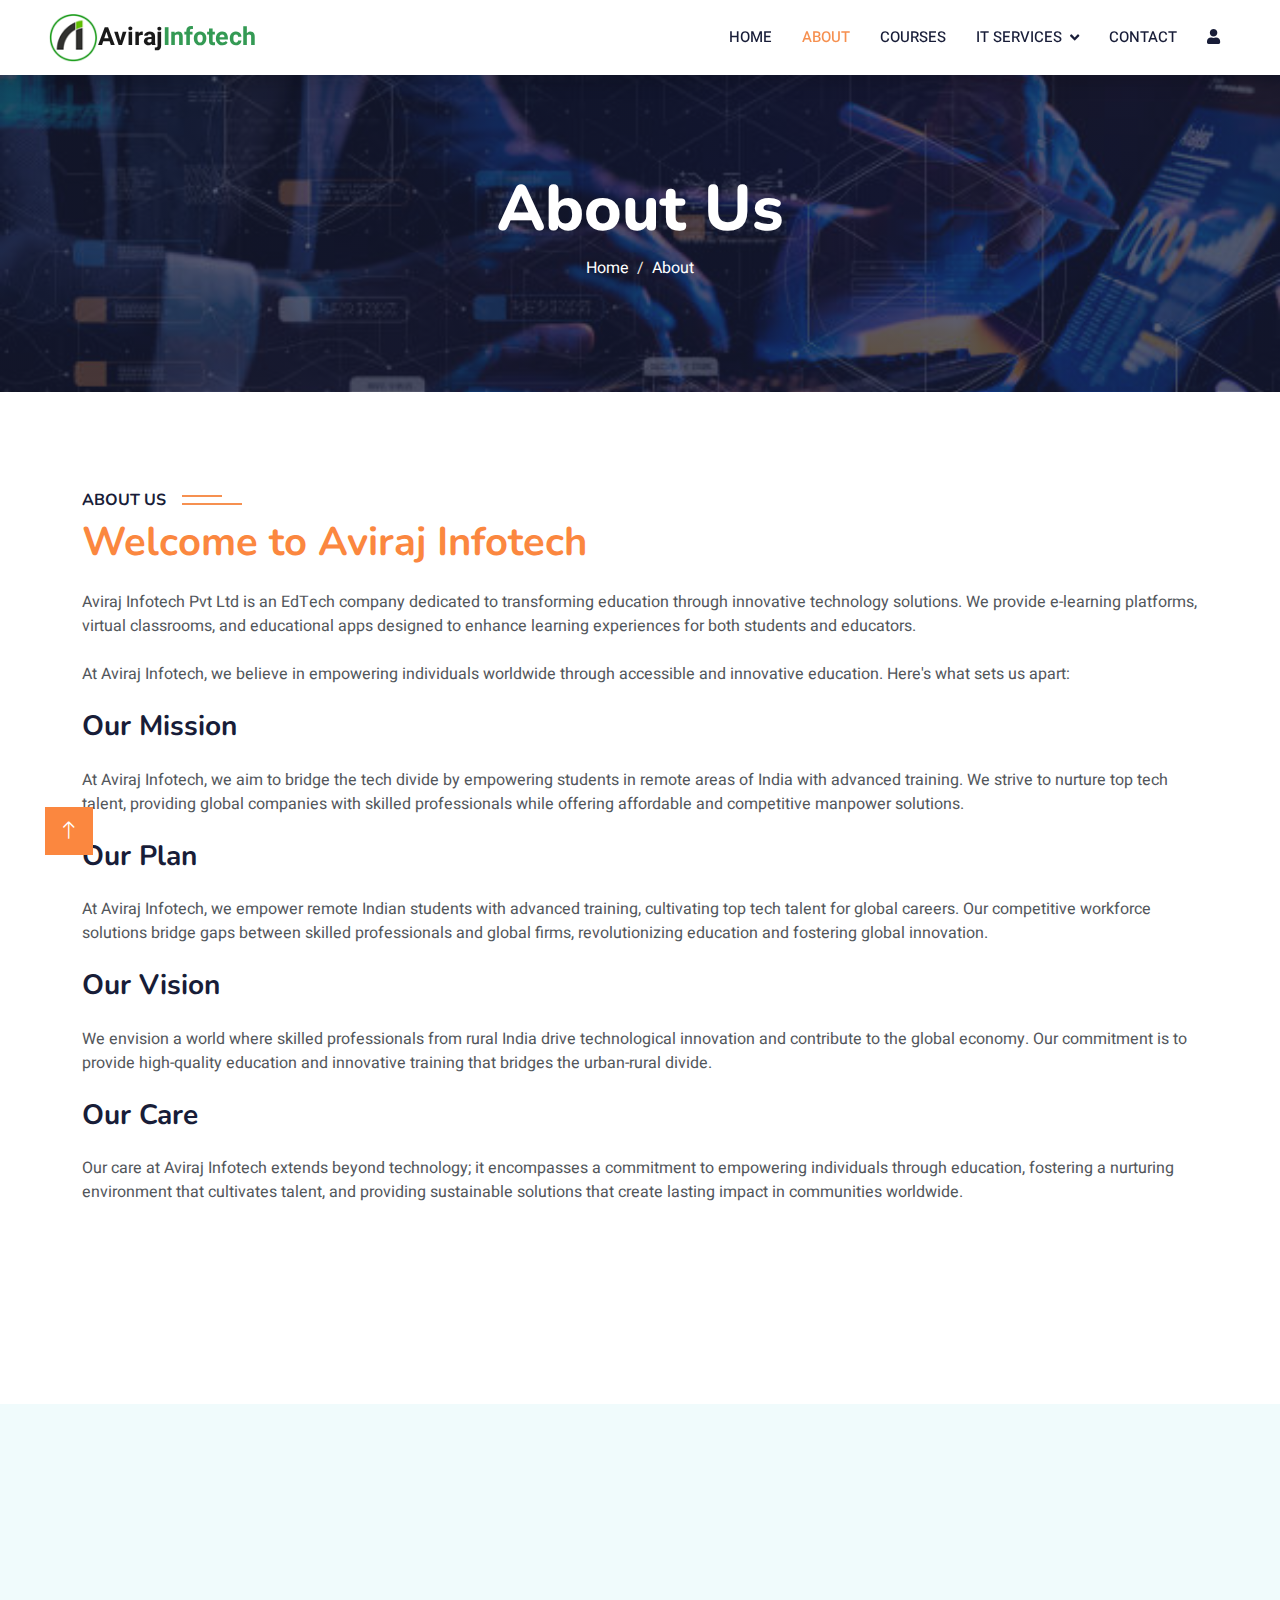
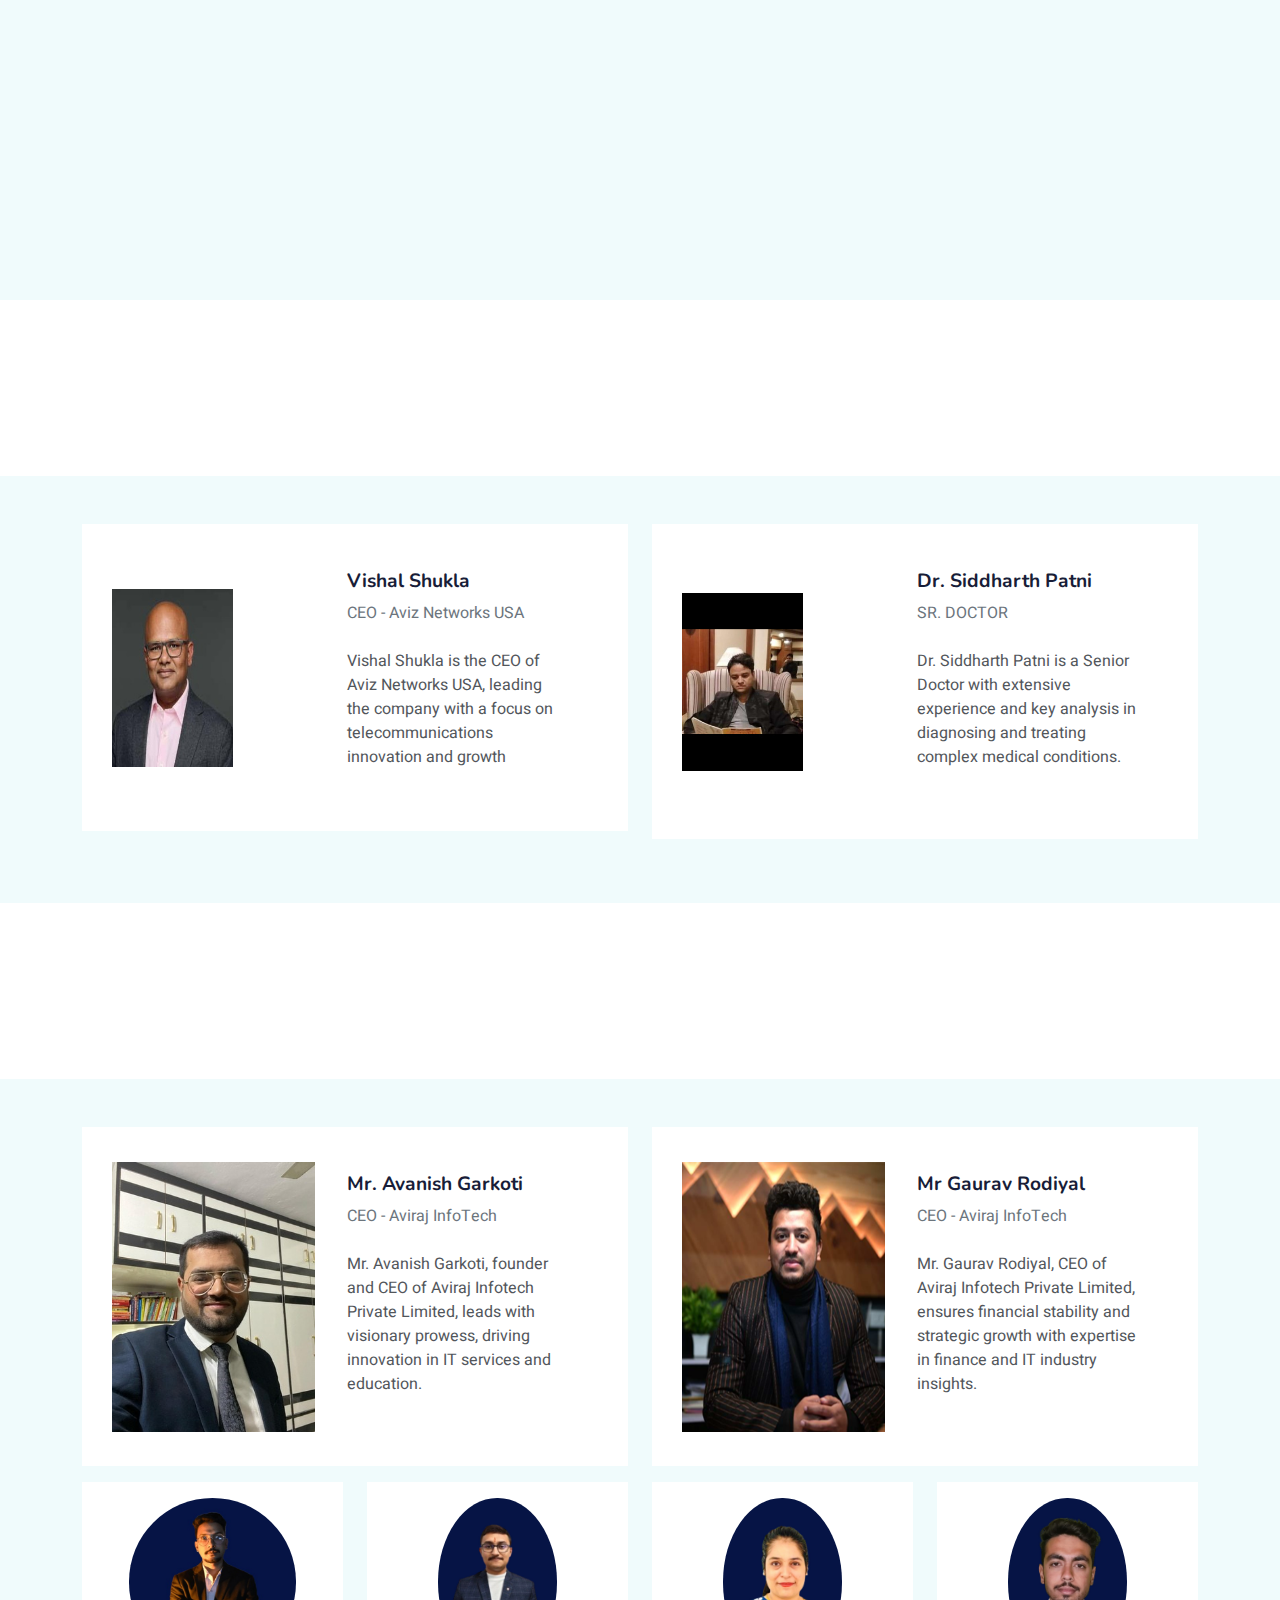
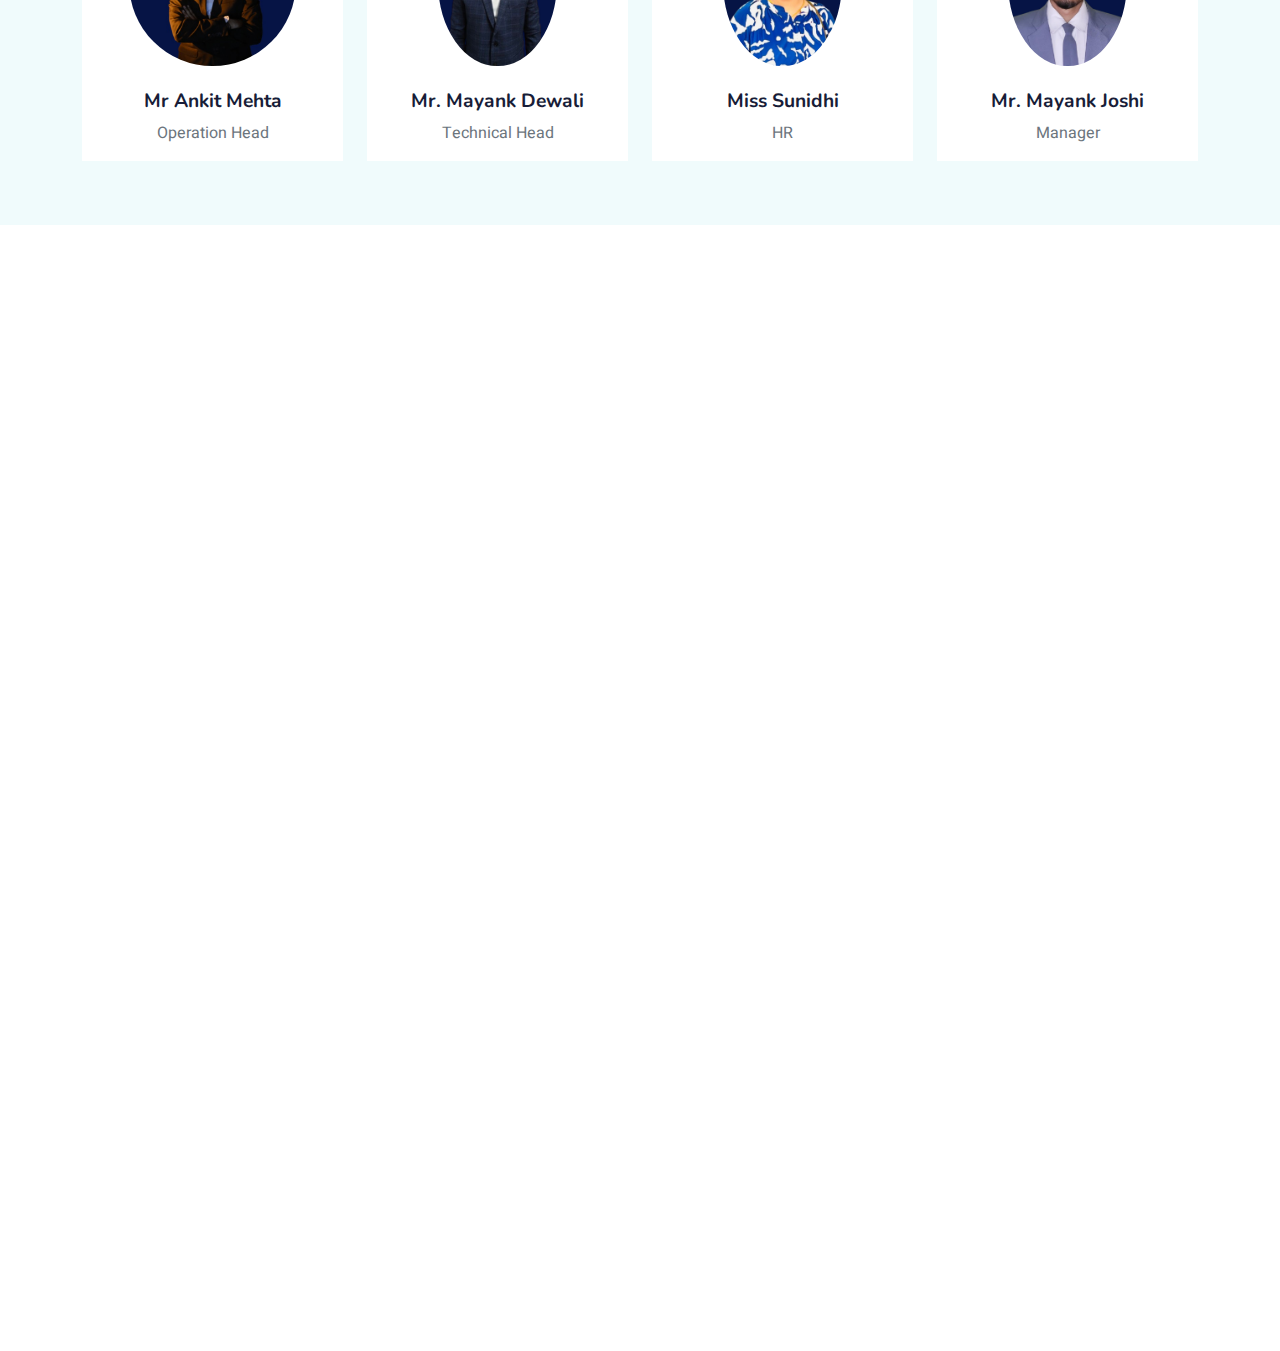
<file: aboutus.html>
<!DOCTYPE html>
<html lang="en">

<head>
    <meta charset="utf-8">
    <title>Aviraj Infotech : About Us</title>
    <meta content="width=device-width, initial-scale=1.0" name="viewport">
    <meta content="" name="keywords">
    <meta content="" name="description">
<!-- Favicon -->
<link href="/img/icon.png" rel="icon">
    <!-- Google Web Fonts -->
    <link rel="preconnect" href="https://fonts.googleapis.com">
    <link rel="preconnect" href="https://fonts.gstatic.com" crossorigin>
    <link
        href="https://fonts.googleapis.com/css2?family=Heebo:wght@400;500;600&family=Nunito:wght@600;700;800&display=swap"
        rel="stylesheet">

    <!-- Icon Font Stylesheet -->
    <link href="https://cdnjs.cloudflare.com/ajax/libs/font-awesome/5.10.0/css/all.min.css" rel="stylesheet">
    <link href="https://cdn.jsdelivr.net/npm/bootstrap-icons@1.4.1/font/bootstrap-icons.css" rel="stylesheet">

    <!-- Libraries Stylesheet -->
    <link href="lib/animate/animate.min.css" rel="stylesheet">
    <link href="lib/owlcarousel/assets/owl.carousel.min.css" rel="stylesheet">

    <!-- Customized Bootstrap Stylesheet -->
    <link href="css/bootstrap.min.css" rel="stylesheet">

    <!-- Template Stylesheet -->
    <link href="css/style.css" rel="stylesheet">
</head>

<body>
    <!-- Spinner Start -->
    <div id="spinner"
        class="show bg-white position-fixed translate-middle w-100 vh-100 top-50 start-50 d-flex align-items-center justify-content-center">
        <div class="spinner-border text-primary" style="width: 3rem; height: 3rem;" role="status">
            <span class="sr-only">Loading...</span>
        </div>
    </div>
    <!-- Spinner End -->


    <!-- Navbar Start -->
    <nav class="navbar navbar-expand-lg bg-white navbar-light shadow sticky-top p-0">
        <a href="index.html" class="navbar-brand d-flex align-items-center px-4 px-lg-5">
            <p class="m-0 fw-bold" style="font-size: 25px;"><img src="img/icon.png" alt="" height="50px">Aviraj<span
                    style="color: #349a54;">Infotech</span></p>
        </a>
        <button type="button" class="navbar-toggler me-4" data-bs-toggle="collapse" data-bs-target="#navbarCollapse">
            <span class="navbar-toggler-icon"></span>
        </button>
        <div class="collapse navbar-collapse" id="navbarCollapse">
            <div class="navbar-nav ms-auto p-4 p-lg-0">
                <a href="index.html" class="nav-item nav-link ">Home</a>
                <a href="aboutus.html" class="nav-item nav-link active">About</a>
                <a href="courses.html" class="nav-item nav-link">Courses</a>
                <div class="nav-item dropdown">
                    <a href="#" class="nav-link dropdown-toggle" data-bs-toggle="dropdown">IT Services</a>
                    <div class="dropdown-menu fade-down m-0">
                        <a href="" class="dropdown-item">Drones & Robotics</a>
                        <a href="" class="dropdown-item">AI Integration</a>
                        <a href="" class="dropdown-item">Cyber Analysis</a>
                        <a href="" class="dropdown-item">Application Development</a>
                    </div>
                </div>
                <a href="contact.html" class="nav-item nav-link">Contact</a>
                <a href="" class="nav-item nav-link"><i class="fa fa-user"></i></a>
                <a href="#" class="nav-item nav-link">
                </a>
            </div>
        </div>
    </nav>
    <!-- Navbar End -->

    <!-- Header Start -->
    <div class="container-fluid bg-primary py-5 mb-5 page-header">
        <div class="container py-5">
            <div class="row justify-content-center">
                <div class="col-lg-10 text-center">
                    <h1 class="display-3 text-white animated slideInDown">About Us</h1>
                    <nav aria-label="breadcrumb">
                        <ol class="breadcrumb justify-content-center">
                            <li class="breadcrumb-item"><a class="text-white" href="index.html">Home</a></li>
                            <li class="breadcrumb-item text-white active" aria-current="page">About</li>
                        </ol>
                    </nav>
                </div>
            </div>
        </div>
    </div>
    <!-- Header End -->

    <!-- About Start -->
    <div class="container-xxl py-5">
        <div class="container">
            <div class="row g-5">

                <div class="col-lg-12 wow fadeInUp" data-wow-delay="0.3s">
                    <h6 class="section-title bg-white text-start pe-3">About Us</h6>
                    <h1 class="mb-4" style="color: #fb873f;">Welcome to Aviraj Infotech</h1>
                    <p class="mb-4">
                        Aviraj Infotech Pvt Ltd is an EdTech company dedicated to transforming education through
                        innovative technology solutions. We provide e-learning platforms, virtual classrooms, 
                        and educational apps designed to enhance learning experiences for both students
                        and educators.
                    </p>
                    <p class="mb-4">At Aviraj Infotech, we believe in empowering individuals worldwide through 
                        accessible and innovative education. Here's what sets us apart:</p>

                        
                        
                        <h3 class="mb-4">Our Mission</h3>
                        <p class="mb-4">At Aviraj Infotech, we aim to bridge the tech divide by empowering students in remote
                            areas of India with advanced training. We strive to nurture top tech talent, providing global 
                            companies with skilled professionals while offering affordable and competitive manpower solutions.</p>
                        
                        <h3 class="mb-4">Our Plan</h3>
                        <p class="mb-4">At Aviraj Infotech, we empower remote Indian students with advanced training,
                            cultivating top tech talent for global careers. Our competitive workforce solutions bridge
                            gaps between skilled professionals and global firms, revolutionizing education and fostering global innovation.</p>

                        <h3 class="mb-4">Our Vision</h3>
                        <p class="mb-4">We envision a world where skilled professionals from rural India drive 
                                technological innovation and contribute to the global economy. Our commitment is to 
                                provide high-quality education and innovative training that bridges the urban-rural divide.</p>
                        <h3 class="mb-4">Our Care</h3>
                        <p class="mb-4">Our care at Aviraj Infotech extends beyond technology; it encompasses a commitment to
                            empowering individuals through education, fostering a nurturing environment that cultivates talent,
                            and providing sustainable solutions that create lasting impact in communities worldwide.</p>
                </div>

            </div>
        </div>
    </div>
    <!-- About End -->


    <div class="row g-2 text-center">
        <div class="col-12 wow fadeInUp" data-wow-delay="0.3s">
            <h1 style="color: #fb873f;">Our Investor and Mentor</h1>
            <p class="mb-5">We are guided by the vision and expertise of our esteemed investor and mentor, who help us drive innovation and growth</p>
        </div>
    </div>

<div class="container-xxl py-5 pt-5 bg-light">
    <div class="container">
        <div class="row g-5 ">
            <div class="col-lg-6 p-5 wow fadeInUp" data-wow-delay="0.3s">

                <h3 class="mb-4" style="color: #fb873f;">Mr. Raj Bhatt</h3>
                <p class="mb-4">Mr. Raj Bhatt, founder of Elara Capital, leverages his strategic investment prowess
                     to drive Aviraj Infotech Private Limited's growth and innovation in the competitive IT sector, 
                     offering invaluable experience and support as a mentor and leader.</p>

                <p class="mb-4">With a deep understanding of financial markets and a commitment to fostering innovation, Mr. Raj Bhatt
                     mentorship ensures Aviraj Infotech's continued development of cutting-edge solutions and expansion
                      into new market opportunities.</p>
            </div>
            <div class="col-lg-6 wow fadeInUp" data-wow-delay="0.1s" style="min-height: 400px;">
                <div class="position-relative h-100">
                    <img class="img-fluid position-absolute w-100 h-100" src="img/Raj-Bhatt.jpg" alt=""
                        style="object-fit: cover;">
                </div>
            </div>
        </div>
    </div>
</div>

<div class="row g-2 text-center pt-5">
    <div class="col-12 wow fadeInUp" data-wow-delay="0.3s">
        <h1 style="color: #fb873f;">Board of Advisors</h1>
        <p class="mb-5">A Board of Advisors is a group of experienced individuals providing
            strategic guidance and expertise to help a company achieve its goals.</p>
    </div>
</div>

<div class="container-xxl py-5 pt-5 bg-light">
    <div class="container">
        <div class="row">
            <div class="col-lg-6 ">
                <div class="card border-0 mb-3 mentor-card">
                    <div class="row g-0 align-items-center back" style="padding: 30px;">
                        <div class="col-sm-5"><img alt="..." class="img-fluid img-small"
                                src="./img/vishal.jpg" style="max-width: 60%; height: auto;">
                        </div>
                        <div class="col-sm-7">
                            <div class="card-body mx-md-3">
                                <h5 class="fw-bold" style="font-size: larger;">Vishal Shukla</h5>
                                <div class="text-muted mb-4">CEO - Aviz Networks USA</div>
                                <p>
                                    Vishal Shukla is the CEO of Aviz Networks USA, leading the company with
                                    a focus on telecommunications innovation and growth</p>
                            </div>
                        </div>
                    </div>
                </div>
            </div>
            <div class="col-lg-6">
                <div class="card border-0 mb-3 mentor-card">
                    <div class="row g-0 align-items-center back" style="padding: 30px;">
                        <div class="col-sm-5"><img alt="..." class="img-fluid img-small"
                                src="./img/siddharth.jpg"
                                style="max-width: 60%; height: auto;"></div>
                        <div class="col-sm-7">
                            <div class="card-body mx-lg-3">
                                <h5 class="fw-bold" style="font-size: larger;">Dr. Siddharth Patni</h5>
                                <div class="text-muted mb-4">SR. DOCTOR</div>
                                <p>Dr. Siddharth Patni is a Senior Doctor with extensive experience and key
                                    analysis in diagnosing and treating complex medical conditions.</p>
                                <div class="d-flex mt-4 justify-content-center">
                                    <!-- Social media links -->
                                </div>
                            </div>
                        </div>
                    </div>
                </div>
            </div>
        </div>
    </div>
</div>
<div class="row g-2 text-center pt-5">
    <div class="col-12 wow fadeInUp" data-wow-delay="0.3s">
        <h1 style="color: #fb873f;">Our Executive Team</h1>
        <p class="mb-5">Our executive team comprises visionary leaders who bring diverse
            expertise and unwavering dedication to steering our organization towards innovation and
            success.</p>
    </div>
</div>
<div class="container-xxl py-5 pt-5 bg-light">
    <div class="container">
        <div class="row">
            <div class="col-lg-6 ">
                <div class="card border-0 mb-3 mentor-card">
                    <div class="row g-0 align-items-center back" style="padding: 30px;">
                        <div class="col-sm-5"><img alt="..." class="img-fluid img-small"
                                src="./img/aashu (1).jpg" style="max-width: 100%; height: auto;">
                        </div>
                        <div class="col-sm-7">
                            <div class="card-body mx-md-3">
                                <h5 class="fw-bold" style="font-size: larger;">Mr. Avanish Garkoti </h5>
                                <div class="text-muted mb-4">CEO - Aviraj InfoTech</div>
                                <p>Mr. Avanish Garkoti, founder and CEO of Aviraj Infotech Private
                                    Limited, leads with visionary prowess, driving innovation in IT
                                    services and education.</p>
                                <div class="d-flex mt-4 justify-content-center">
                                </div>
                            </div>
                        </div>
                    </div>
                </div>
            </div>
            <div class="col-lg-6">
                <div class="card border-0 mb-3 mentor-card">
                    <div class="row g-0 align-items-center back" style="padding: 30px;">
                        <div class="col-sm-5"><img alt="..." class="img-fluid img-small"
                                src="./img/gaurav-rodiyal-image.png"
                                style="max-width: 100%; height: auto;"></div>
                        <div class="col-sm-7">
                            <div class="card-body mx-lg-3">
                                <h5 class="fw-bold" style="font-size: larger;">Mr Gaurav Rodiyal</h5>
                                <div class="text-muted mb-4">CEO - Aviraj InfoTech</div>
                                <p>Mr. Gaurav Rodiyal, CEO of Aviraj Infotech Private Limited,
                                    ensures financial stability and strategic growth with expertise
                                    in finance and IT industry insights.</p>
                                <div class="d-flex mt-4 justify-content-center">
                                    <!-- Social media links -->
                                </div>
                            </div>
                        </div>
                    </div>
                </div>
            </div>
        </div>
        <div class="row">
            <div class="col-md-6 col-lg-3">
                <div class="card text-center border-0 mb-3">
                    <div class="card-body p-3">
                        <div class="mb-4 mx-lg-3 mx-xxl-5"><img class="img-fluid rounded-circle"
                                src="img/team2.jpg" style="max-width: 85%; height: auto;">
                        </div>
                        <h5 class="fw-bold" style="font-size: larger;">Mr Ankit Mehta</h5>
                        <div class="text-muted">
                            Operation Head
                        </div>
                    </div>
                </div>
            </div>
            <div class="col-md-6 col-lg-3">
                <div class="card text-center border-0 mb-3">
                    <div class="card-body p-3">
                        <div class="mb-4 mx-lg-3 mx-xxl-5">
                            <img class="img-fluid rounded-circle" src="img/mayankdewali.jpg" style="max-width: 60%; height: auto; border-radius: 50%;">
                        </div>
                        <h5 class="fw-bold" style="font-size: larger;">Mr. Mayank Dewali</h5>
                        <div class="text-muted">
                            Technical Head
                        </div>
                    </div>
                </div>
            </div>
            <div class="col-md-6 col-lg-3">
                <div class="card text-center border-0 mb-3">
                    <div class="card-body p-3">
                        <div class="mb-4 mx-lg-3 mx-xxl-5">
                            <img class="img-fluid rounded-circle" src="img/sunidhir.jpg" style="max-width: 60%; height: auto; border-radius: 50%;">
                        </div>
                        <h5 class="fw-bold" style="font-size: larger;">Miss Sunidhi</h5>
                        <div class="text-muted">
                            HR
                        </div>
                    </div>
                </div>
            </div>
            <div class="col-md-6 col-lg-3">
                <div class="card text-center border-0 mb-3">
                    <div class="card-body p-3">
                        <div class="mb-4 mx-lg-3 mx-xxl-5">
                            <img class="img-fluid rounded-circle" src="img/mayankjodhi.jpg" style="max-width: 60%; height: auto; border-radius: 50%;">
                        </div>
                        <h5 class="fw-bold" style="font-size: larger;">Mr. Mayank Joshi</h5>
                        <div class="text-muted">
                            Manager
                        </div>
                    </div>
                </div>
            </div>
        </div>
        </div>
</div>
        <div class="row g-2 text-center pt-5">
            <div class="col-12 wow fadeInUp" data-wow-delay="0.3s">
                <h1 style="color: #fb873f;">Core Values</h1>
            </div>
        </div>
         <!-- ===================== Core Values ===================== -->
         <div class="container-xxl py-1  mb-5 bg-transparent">
            <div class="container">
                <div class="row row-cols-1 row-cols-md-2 g-4">
                    <div class="col">
                        <div class="card text-center card-item border-0">
                            <div class="card-body content shadow p-3 mb-2 wow fadeInUp">
                                <h5 class="card-title">Trust</h5>
                                <p class="card-text">Trust is the cornerstone of our journey, guiding every decision
                                    we make and every relationship we build.</p>
                            </div>
                        </div>
                    </div>
                    <div class="col">
                        <div class="card text-center card-item border-0">
                            <div class="card-body content shadow p-3 mb-2 wow fadeInUp">
                                <h5 class="card-title">Teamwork</h5>
                                <p class="card-text">Teamwork fuels our success, driving us forward through
                                    collaboration and shared dedication</p>
                            </div>
                        </div>
                    </div>
                    <div class="col">
                        <div class="card text-center card-item border-0">
                            <div class="card-body content shadow p-3 mb-2 wow fadeInUp">
                                <h5 class="card-title">Quality</h5>
                                <p class="card-text">We are committed to delivering the highest quality in all our
                                    services and products. Our goal is to exceed customer expectations through
                                    continuous improvement, innovation, and excellence in everything we do.</p>
                            </div>
                        </div>
                    </div>
                    <div class="col">
                        <div class="card text-center card-item border-0">
                            <div class="card-body content shadow p-3 mb-2 wow fadeInUp">
                                <h5 class="card-title">Learner First</h5>
                                <p class="card-text">Our priority is the success and development of our learners. We
                                    focus on creating learner-centered experiences that are engaging, effective, and
                                    tailored to individual needs, ensuring that every learner achieves their full
                                    potential.</p>
                            </div>
                        </div>
                    </div>
                    <div class="col">
                        <div class="card text-center card-item border-0">
                            <div class="card-body content shadow p-3 mb-2 wow fadeInUp">
                                <h5 class="card-title">Ethics</h5>
                                <p class="card-text">Our priority is the success and development of our learners. We
                                    focus on creating learner-centered experiences that are engaging, effective, and
                                    tailored to individual needs, ensuring that every learner achieves their full
                                    potential.</p>
                            </div>
                        </div>
                    </div>
                </div>
            </div>
        </div>
        <!-- ===================== Core Values ===================== -->
    </div>

    <!-- Footer Start -->
    <div class="container-fluid bg-dark text-light footer pt-5 mt-5 wow fadeIn" data-wow-delay="0.1s">
        <div class="container py-5">
            <div class="row g-5">
                <div class="col-lg-4 col-md-6">
                    <h4 class="text-white mb-3">Quick Link</h4>
                    <p><a class="text-light" href="aboutus.html">About Us</a></p>
                    <p><a class="text-light" href="contact.html">Contact Us</a></p>
                    <p><a class="text-light" href="">Privacy Policy</a></p>
                    <p><a class="text-light" href="">Terms & Condition</a></p>
                    <p><a class="text-light" href="">FAQs & Help</a></p>
                </div>
                <div class="col-lg-4 col-md-6">
                    <h4 class="text-white mb-3">Contact</h4>
                    <p class="mb-2"><i class="fa fa-map-marker-alt me-3"></i>Pithoragarh ,Uttarakhand</p>
                    <p class="mb-2"><i class="fa fa-phone-alt me-3"></i>+91 9389477179</p>
                    <p class="mb-2"><i class="fa fa-envelope me-3"></i>avirajinfotechplc@gmail.com</p>
                    <div class="d-flex pt-2">
                        <a class="btn btn-outline-light btn-social" href=""><i class="fab fa-twitter"></i></a>
                        <a class="btn btn-outline-light btn-social" href=""><i class="fab fa-facebook-f"></i></a>
                        <a class="btn btn-outline-light btn-social" href=""><i class="fab fa-youtube"></i></a>
                        <a class="btn btn-outline-light btn-social" href=""><i class="fab fa-linkedin-in"></i></a>
                    </div>
                </div>

                <div class="col-lg-4 col-md-6">
                    <h4 class="text-white mb-3">Subscribe to our Newsletter</h4>
                    <p>Subscribe now and join our growing community of learners committed to lifelong education! </p>
                    <div class="position-relative mx-auto" style="max-width: 400px;">
                        <form action="#">
                            <input class="form-control border-0 w-100 py-3 ps-4 pe-5" type="email"
                                placeholder="Your email" required>
                            <button type="submit"
                                class="btn btn-primary py-2 position-absolute top-0 end-0 mt-2 me-2"><a
                                    href="mailto:keertidvcorai@gmail.com">Subscribe</a></button>
                        </form>
                    </div>
                </div>
            </div>
        </div>
        <div class="container">
            <div class="copyright">
                <div class="row">
                    <div class="col-md-6 text-center text-md-start mb-3 mb-md-0">
                        &copy; <a class="border-bottom" href="index.html">Aviraj Infotech</a>, All Right Reserved.

                    </div>
                </div>
            </div>
        </div>
    </div>
    <!-- Footer End -->


    <!-- Back to Top -->
    <a href="#" class="btn btn-lg btn-primary btn-lg-square back-to-top"><i class="bi bi-arrow-up"></i></a>


    <!-- JavaScript Libraries -->
    <script src="https://code.jquery.com/jquery-3.4.1.min.js"></script>
    <script src="https://cdn.jsdelivr.net/npm/bootstrap@5.0.0/dist/js/bootstrap.bundle.min.js"></script>
    <script src="lib/wow/wow.min.js"></script>
    <script src="lib/easing/easing.min.js"></script>
    <script src="lib/waypoints/waypoints.min.js"></script>
    <script src="lib/owlcarousel/owl.carousel.min.js"></script>


    <!-- Template Javascript -->
    <script src="js/main.js"></script>
</body>

</html>
</file>
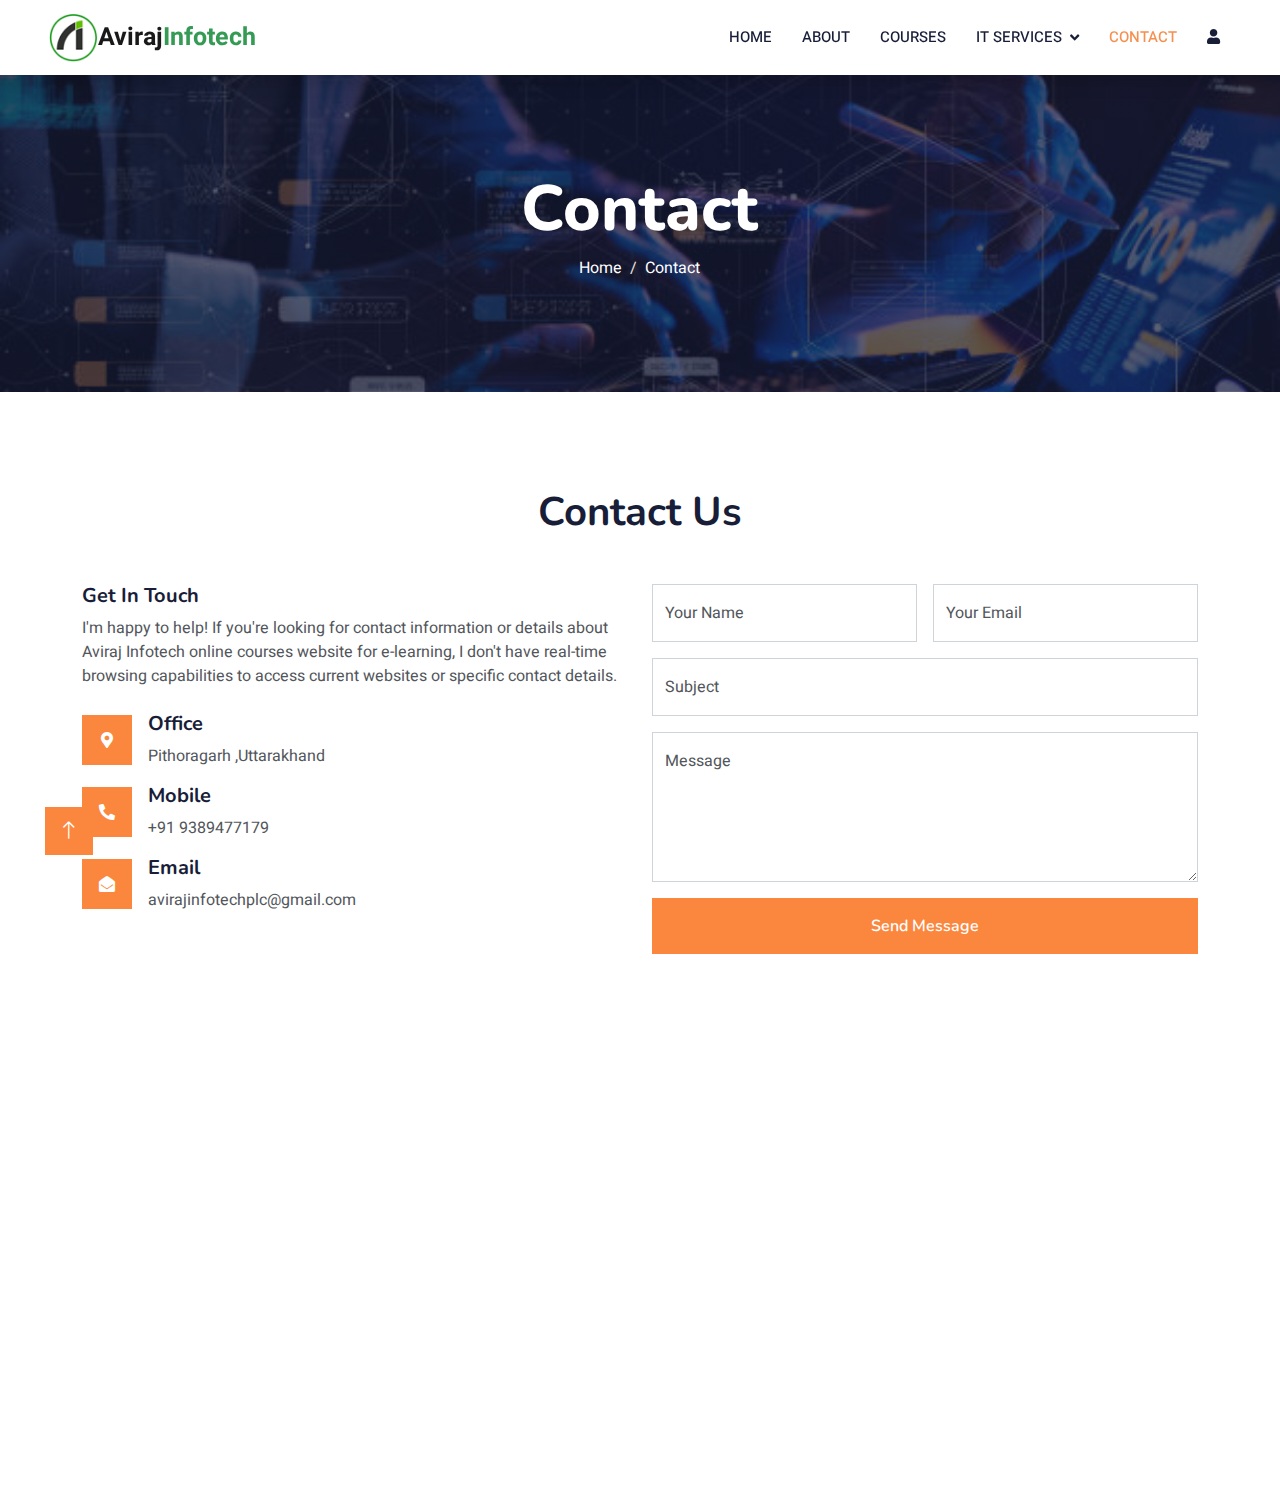
<file: contact.html>
<!DOCTYPE html>
<html lang="en">

<head>
    <meta charset="utf-8">
    <title>Aviraj Infotech : Contact</title>
    <meta content="width=device-width, initial-scale=1.0" name="viewport">
    <meta content="" name="keywords">
    <meta content="" name="description">
<!-- Favicon -->
<link href="/img/icon.png" rel="icon">

    <!-- Google Web Fonts -->
    <link rel="preconnect" href="https://fonts.googleapis.com">
    <link rel="preconnect" href="https://fonts.gstatic.com" crossorigin>
    <link
        href="https://fonts.googleapis.com/css2?family=Heebo:wght@400;500;600&family=Nunito:wght@600;700;800&display=swap"
        rel="stylesheet">

    <!-- Icon Font Stylesheet -->
    <link href="https://cdnjs.cloudflare.com/ajax/libs/font-awesome/5.10.0/css/all.min.css" rel="stylesheet">
    <link href="https://cdn.jsdelivr.net/npm/bootstrap-icons@1.4.1/font/bootstrap-icons.css" rel="stylesheet">

    <!-- Libraries Stylesheet -->
    <link href="lib/animate/animate.min.css" rel="stylesheet">
    <link href="lib/owlcarousel/assets/owl.carousel.min.css" rel="stylesheet">

    <!-- Customized Bootstrap Stylesheet -->
    <link href="css/bootstrap.min.css" rel="stylesheet">

    <!-- Template Stylesheet -->
    <link href="css/style.css" rel="stylesheet">
</head>

<body>
    <!-- Spinner Start -->
    <div id="spinner"
        class="show bg-white position-fixed translate-middle w-100 vh-100 top-50 start-50 d-flex align-items-center justify-content-center">
        <div class="spinner-border text-primary" style="width: 3rem; height: 3rem;" role="status">
            <span class="sr-only">Loading...</span>
        </div>
    </div>
    <!-- Spinner End -->


    <!-- Navbar Start -->
    <nav class="navbar navbar-expand-lg bg-white navbar-light shadow sticky-top p-0">
        <a href="index.html" class="navbar-brand d-flex align-items-center px-4 px-lg-5">
            <p class="m-0 fw-bold" style="font-size: 25px;"><img src="img/icon.png" alt="" height="50px">Aviraj<span
                    style="color: #349a54;">Infotech</span></p>
        </a>
        <button type="button" class="navbar-toggler me-4" data-bs-toggle="collapse" data-bs-target="#navbarCollapse">
            <span class="navbar-toggler-icon"></span>
        </button>
        <div class="collapse navbar-collapse" id="navbarCollapse">
            <div class="navbar-nav ms-auto p-4 p-lg-0">
                <a href="index.html" class="nav-item nav-link ">Home</a>
                <a href="aboutus.html" class="nav-item nav-link">About</a>
                <a href="courses.html" class="nav-item nav-link">Courses</a>
                <div class="nav-item dropdown">
                    <a href="#" class="nav-link dropdown-toggle" data-bs-toggle="dropdown">IT Services</a>
                    <div class="dropdown-menu fade-down m-0">
                        <a href="" class="dropdown-item">Drones & Robotics</a>
                        <a href="" class="dropdown-item">AI Integration</a>
                        <a href="" class="dropdown-item">Cyber Analysis</a>
                        <a href="" class="dropdown-item">Application Development</a>
                    </div>
                </div>
                <a href="contact.html" class="nav-item nav-link active">Contact</a>
                <a href="" class="nav-item nav-link"><i class="fa fa-user"></i></a>
                <a href="#" class="nav-item nav-link">
                </a>
            </div>
        </div>
    </nav>
    <!-- Navbar End -->


    <!-- Header Start -->
    <div class="container-fluid bg-primary py-5 mb-5 page-header">
        <div class="container py-5">
            <div class="row justify-content-center">
                <div class="col-lg-10 text-center">
                    <h1 class="display-3 text-white animated slideInDown">Contact</h1>
                    <nav aria-label="breadcrumb">
                        <ol class="breadcrumb justify-content-center">
                            <li class="breadcrumb-item"><a class="text-white" href="index.html">Home</a></li>
                            <li class="breadcrumb-item text-white active" aria-current="page">Contact</li>
                        </ol>
                    </nav>
                </div>
            </div>
        </div>
    </div>
    <!-- Header End -->


    <!-- Contact Start -->
    <div class="container-xxl py-5">
        <div class="container">
            <div class="text-center wow fadeInUp" data-wow-delay="0.1s">
                <h1 class="mb-5 bg-white text-center px-3">Contact Us</h1>

            </div>
            <div class="row g-4">
                <div class="col-lg-6 col-md-6 wow fadeInUp" data-wow-delay="0.1s">
                    <h5>Get In Touch</h5>
                    <p class="mb-4">I'm happy to help! If you're looking for contact information or details about
                        Aviraj Infotech online courses website for e-learning, I don't have real-time browsing
                        capabilities to access current websites or specific contact details.</p>
                    <div class="d-flex align-items-center mb-3">
                        <div class="d-flex align-items-center justify-content-center flex-shrink-0"
                            style="width: 50px; height: 50px; background-color: #fb873f;">
                            <i class="fa fa-map-marker-alt text-white"></i>
                        </div>
                        <div class="ms-3">
                            <h5>Office</h5>
                            <p class="mb-0">Pithoragarh ,Uttarakhand</p>
                        </div>
                    </div>
                    <div class="d-flex align-items-center mb-3">
                        <div class="d-flex align-items-center justify-content-center flex-shrink-0"
                            style="width: 50px; height: 50px; background-color: #fb873f;">
                            <i class="fa fa-phone-alt text-white"></i>
                        </div>
                        <div class="ms-3">
                            <h5>Mobile</h5>
                            <p class="mb-0">+91 9389477179</p>
                        </div>
                    </div>
                    <div class="d-flex align-items-center">
                        <div class="d-flex align-items-center justify-content-center flex-shrink-0"
                            style="width: 50px; height: 50px; background-color: #fb873f;">
                            <i class="fa fa-envelope-open text-white"></i>
                        </div>
                        <div class="ms-3">
                            <h5>Email</h5>
                            <p class="mb-0">avirajinfotechplc@gmail.com</p>
                        </div>
                    </div>
                </div>

                <div class="col-lg-6 col-md-12 wow fadeInUp" data-wow-delay="0.5s">
                    <form>
                        <div class="row g-3">
                            <div class="col-md-6">
                                <div class="form-floating">
                                    <input type="text" class="form-control" id="name" required placeholder="Your Name">
                                    <label for="name">Your Name</label>
                                </div>
                            </div>
                            <div class="col-md-6">
                                <div class="form-floating">
                                    <input type="email" class="form-control" id="email" required
                                        placeholder="Your Email">
                                    <label for="email">Your Email</label>
                                </div>
                            </div>
                            <div class="col-12">
                                <div class="form-floating">
                                    <input type="text" class="form-control" id="subject" required placeholder="Subject">
                                    <label for="subject">Subject</label>
                                </div>
                            </div>
                            <div class="col-12">
                                <div class="form-floating">
                                    <textarea class="form-control" required placeholder="Leave a message here"
                                        id="message" style="height: 150px"></textarea>
                                    <label for="message">Message</label>
                                </div>
                            </div>
                            <div class="col-12">
                                <button class="btn btn-primary w-100 py-3" type="submit"><a
                                        href="mailto:keertidvcorai@gmail.com" class="text-decoration-none"
                                        style="color: #fff;" type="submit">Send Message</a></button>
                            </div>
                        </div>
                    </form>
                </div>
            </div>
        </div>
    </div>
    <!-- Contact End -->


    <!-- Footer Start -->
    <div class="container-fluid bg-dark text-light footer pt-5 mt-5 wow fadeIn" data-wow-delay="0.1s">
        <div class="container py-5">
            <div class="row g-5">
                <div class="col-lg-4 col-md-6">
                    <h4 class="text-white mb-3">Quick Link</h4>
                    <p><a class="text-light" href="aboutus.html">About Us</a></p>
                    <p><a class="text-light" href="contact.html">Contact Us</a></p>
                    <p><a class="text-light" href="">Privacy Policy</a></p>
                    <p><a class="text-light" href="">Terms & Condition</a></p>
                    <p><a class="text-light" href="">FAQs & Help</a></p>
                </div>
                <div class="col-lg-4 col-md-6">
                    <h4 class="text-white mb-3">Contact</h4>
                    <p class="mb-2"><i class="fa fa-map-marker-alt me-3"></i>Pithoragarh ,Uttarakhand</p>
                    <p class="mb-2"><i class="fa fa-phone-alt me-3"></i>+91 9389477179</p>
                    <p class="mb-2"><i class="fa fa-envelope me-3"></i>avirajinfotechplc@gmail.com</p>
                    <div class="d-flex pt-2">
                        <a class="btn btn-outline-light btn-social" href=""><i class="fab fa-twitter"></i></a>
                        <a class="btn btn-outline-light btn-social" href=""><i class="fab fa-facebook-f"></i></a>
                        <a class="btn btn-outline-light btn-social" href=""><i class="fab fa-youtube"></i></a>
                        <a class="btn btn-outline-light btn-social" href=""><i class="fab fa-linkedin-in"></i></a>
                    </div>
                </div>

                <div class="col-lg-4 col-md-6">
                    <h4 class="text-white mb-3">Subscribe to our Newsletter</h4>
                    <p>Subscribe now and join our growing community of learners committed to lifelong education! </p>
                    <div class="position-relative mx-auto" style="max-width: 400px;">
                        <form action="#">
                            <input class="form-control border-0 w-100 py-3 ps-4 pe-5" type="email"
                                placeholder="Your email" required>
                            <button type="submit"
                                class="btn btn-primary py-2 position-absolute top-0 end-0 mt-2 me-2"><a
                                    href="mailto:keertidvcorai@gmail.com">Subscribe</a></button>
                        </form>
                    </div>
                </div>
            </div>
        </div>
        <div class="container">
            <div class="copyright">
                <div class="row">
                    <div class="col-md-6 text-center text-md-start mb-3 mb-md-0">
                        &copy; <a class="border-bottom" href="index.html">Aviraj Infotech</a>, All Right Reserved.

                    </div>
                </div>
            </div>
        </div>
    </div>
    <!-- Footer End -->


    <!-- Back to Top -->
    <a href="#" class="btn btn-lg btn-primary btn-lg-square back-to-top"><i class="bi bi-arrow-up"></i></a>


    <!-- JavaScript Libraries -->
    <script src="https://code.jquery.com/jquery-3.4.1.min.js"></script>
    <script src="https://cdn.jsdelivr.net/npm/bootstrap@5.0.0/dist/js/bootstrap.bundle.min.js"></script>
    <script src="lib/wow/wow.min.js"></script>
    <script src="lib/easing/easing.min.js"></script>
    <script src="lib/waypoints/waypoints.min.js"></script>
    <script src="lib/owlcarousel/owl.carousel.min.js"></script>

    <!-- Template Javascript -->
    <script src="js/main.js"></script>
</body>

</html>
</file>
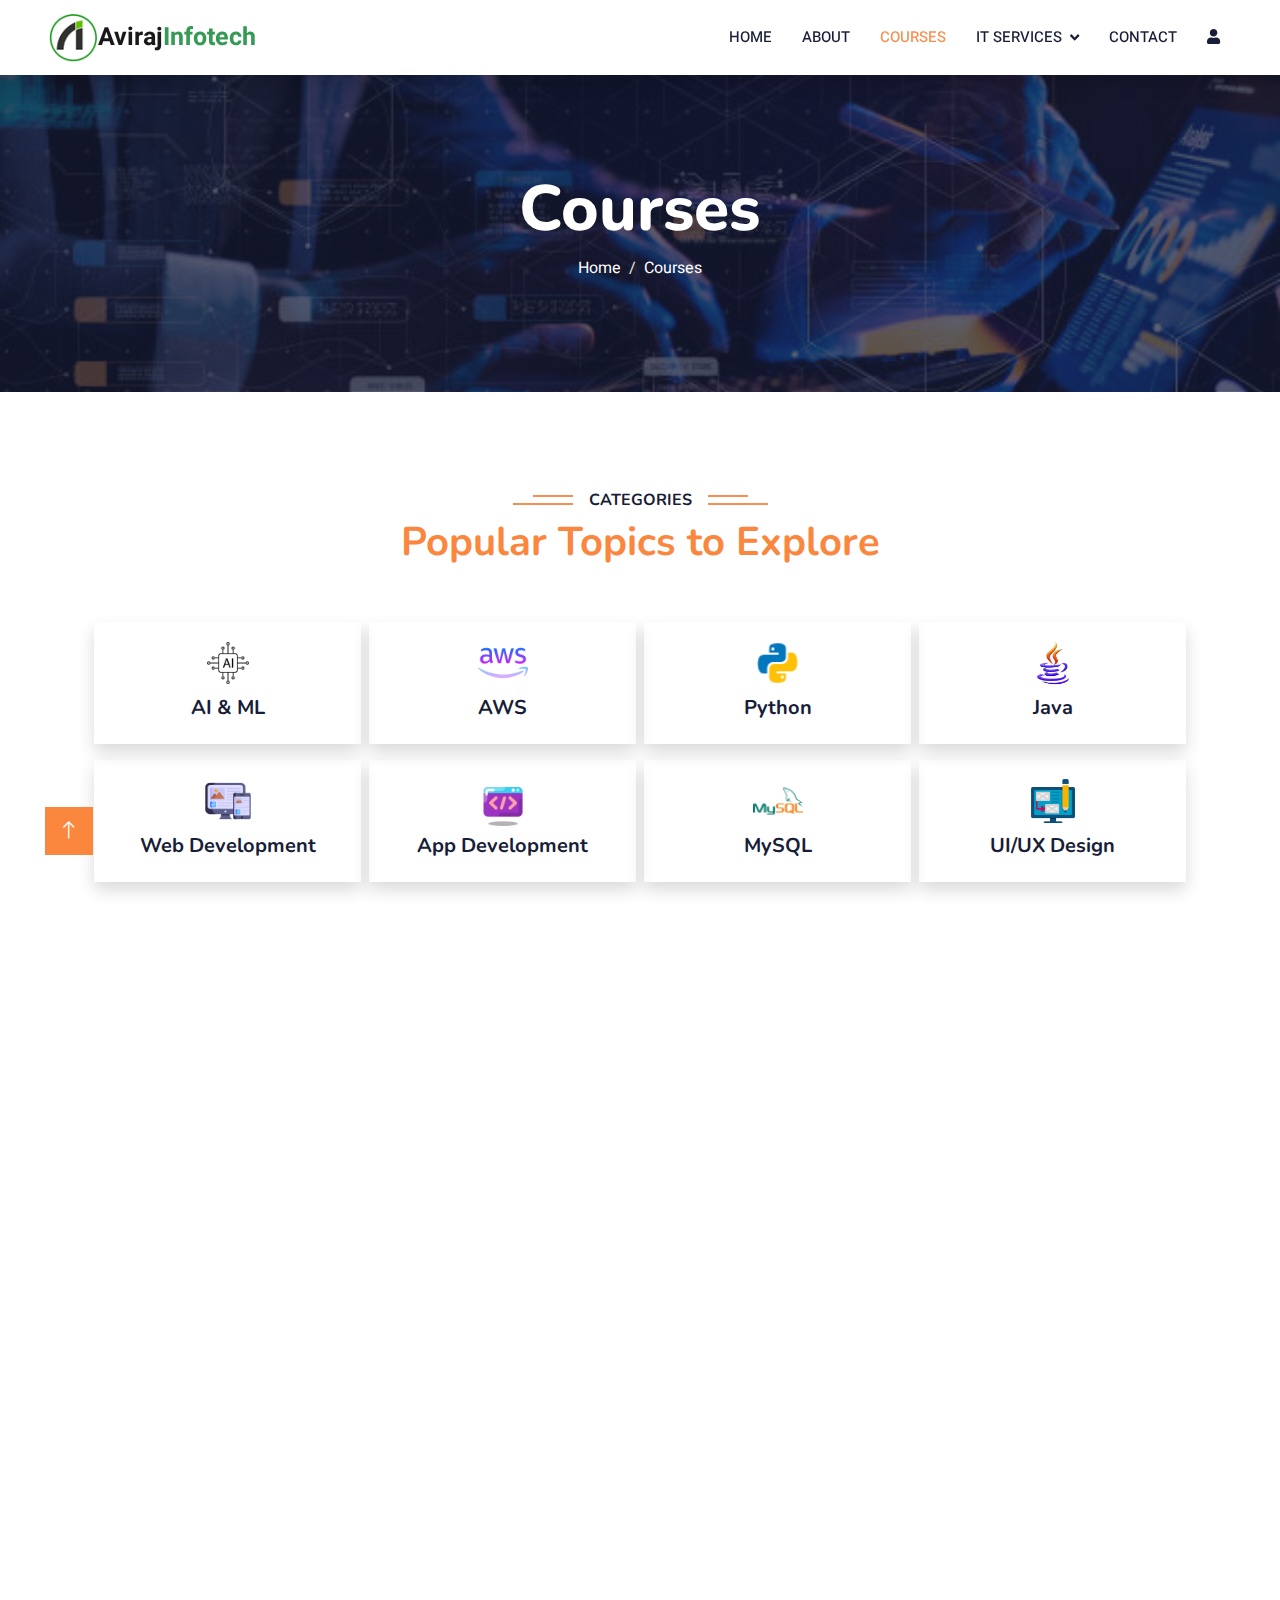
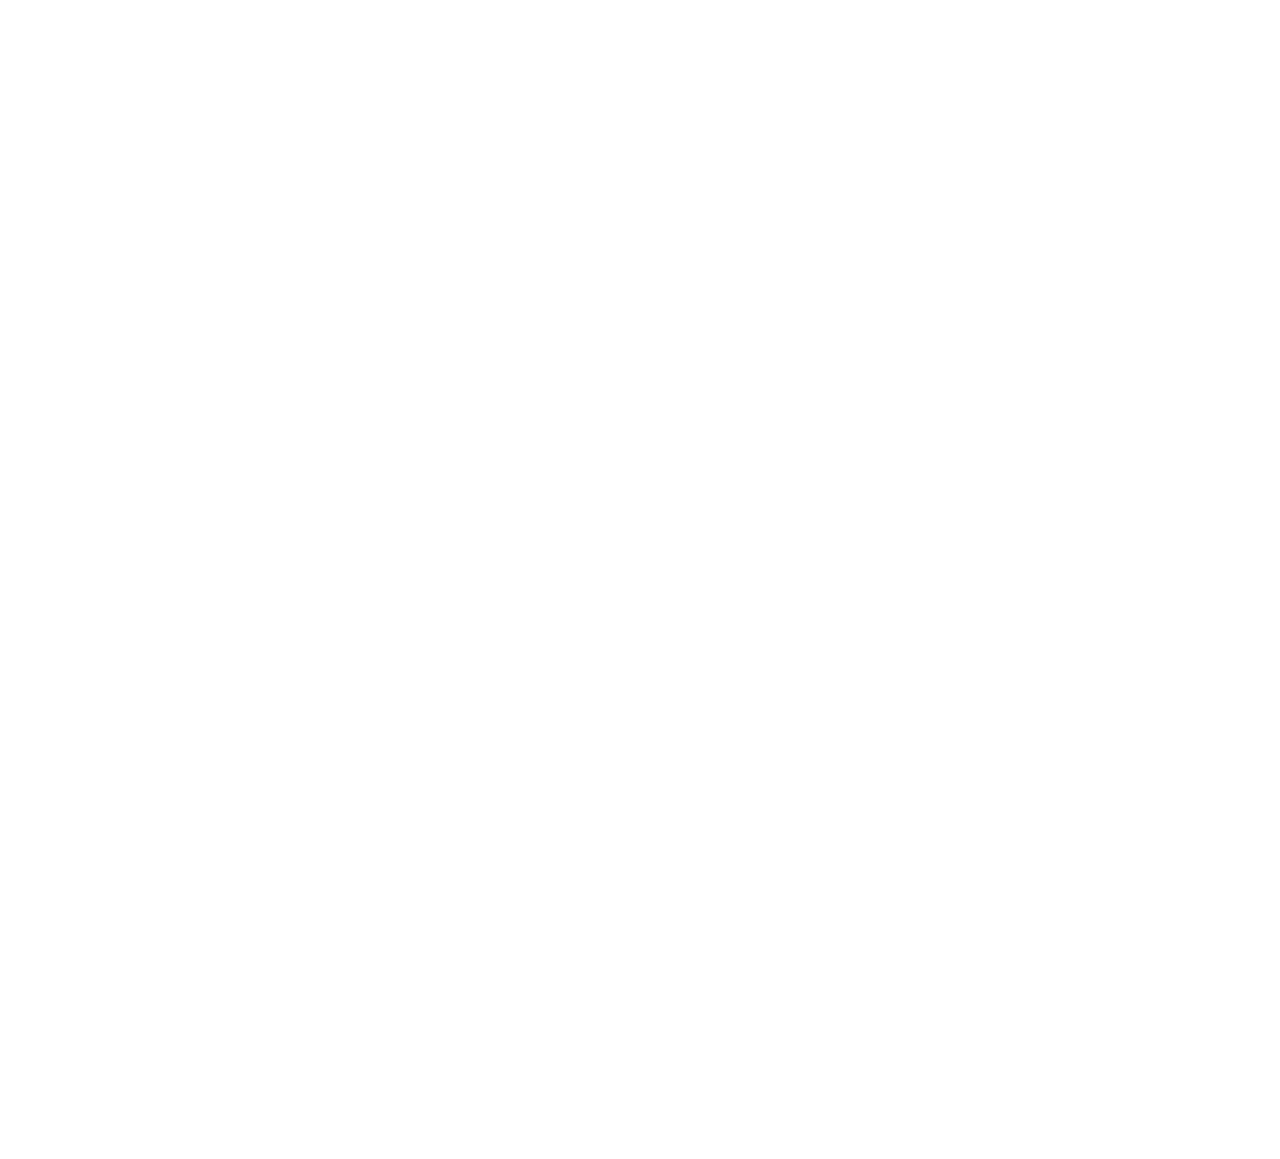
<file: courses.html>
<!DOCTYPE html>
<html lang="en">

<head>
    <meta charset="utf-8">
    <title>Aviraj Infotech : Courses</title>
    <meta content="width=device-width, initial-scale=1.0" name="viewport">
    <meta content="" name="keywords">
    <meta content="" name="description">

<!-- Favicon -->
<link href="/img/icon.png" rel="icon">
    <!-- Google Web Fonts -->
    <link rel="preconnect" href="https://fonts.googleapis.com">
    <link rel="preconnect" href="https://fonts.gstatic.com" crossorigin>
    <link
        href="https://fonts.googleapis.com/css2?family=Heebo:wght@400;500;600&family=Nunito:wght@600;700;800&display=swap"
        rel="stylesheet">

    <!-- Icon Font Stylesheet -->
    <link href="https://cdnjs.cloudflare.com/ajax/libs/font-awesome/5.10.0/css/all.min.css" rel="stylesheet">
    <link href="https://cdn.jsdelivr.net/npm/bootstrap-icons@1.4.1/font/bootstrap-icons.css" rel="stylesheet">

    <!-- Libraries Stylesheet -->
    <link href="lib/animate/animate.min.css" rel="stylesheet">
    <link href="lib/owlcarousel/assets/owl.carousel.min.css" rel="stylesheet">

    <!-- Customized Bootstrap Stylesheet -->
    <link href="css/bootstrap.min.css" rel="stylesheet">

    <!-- Template Stylesheet -->
    <link href="css/style.css" rel="stylesheet">

</head>

<body>
    <!-- Spinner Start -->
    <div id="spinner"
        class="show bg-white position-fixed translate-middle w-100 vh-100 top-50 start-50 d-flex align-items-center justify-content-center">
        <div class="spinner-border text-primary" style="width: 3rem; height: 3rem;" role="status">
            <span class="sr-only">Loading...</span>
        </div>
    </div>
    <!-- Spinner End -->


    <!-- Navbar Start -->
    <nav class="navbar navbar-expand-lg bg-white navbar-light shadow sticky-top p-0">
        <a href="index.html" class="navbar-brand d-flex align-items-center px-4 px-lg-5">
            <p class="m-0 fw-bold" style="font-size: 25px;"><img src="img/icon.png" alt="" height="50px">Aviraj<span
                    style="color: #349a54;">Infotech</span></p>
        </a>
        <button type="button" class="navbar-toggler me-4" data-bs-toggle="collapse" data-bs-target="#navbarCollapse">
            <span class="navbar-toggler-icon"></span>
        </button>
        <div class="collapse navbar-collapse" id="navbarCollapse">
            <div class="navbar-nav ms-auto p-4 p-lg-0">
                <a href="index.html" class="nav-item nav-link ">Home</a>
                <a href="aboutus.html" class="nav-item nav-link">About</a>
                <a href="courses.html" class="nav-item nav-link active">Courses</a>
                <div class="nav-item dropdown">
                    <a href="#" class="nav-link dropdown-toggle" data-bs-toggle="dropdown">IT Services</a>
                    <div class="dropdown-menu fade-down m-0">
                        <a href="" class="dropdown-item">Drones & Robotics</a>
                        <a href="" class="dropdown-item">AI Integration</a>
                        <a href="" class="dropdown-item">Cyber Analysis</a>
                        <a href="" class="dropdown-item">Application Development</a>
                    </div>
                </div>
                <a href="contact.html" class="nav-item nav-link">Contact</a>
                <a href="" class="nav-item nav-link"><i class="fa fa-user"></i></a>
                <a href="#" class="nav-item nav-link">
                </a>
            </div>
        </div>
    </nav>
    <!-- Navbar End -->

    <!-- Header Start -->
    <div class="container-fluid bg-prmary py-5 mb-5 page-header">
        <div class="container py-5">
            <div class="row justify-content-center">
                <div class="col-lg-10 text-center">
                    <h1 class="display-3 text-white animated slideInDown">Courses</h1>
                    <nav aria-label="breadcrumb">
                        <ol class="breadcrumb justify-content-center">
                            <li class="breadcrumb-item"><a class="text-white" href="index.html">Home</a></li>
                            <li class="breadcrumb-item text-white active" aria-current="page">Courses</li>
                        </ol>
                    </nav>
                </div>
            </div>
        </div>
    </div>
    <!-- Header End -->


    <!-- Categories Start -->
    <div class="container-xxl py-5 category">
        <div class="container">
            <div class="text-center wow fadeInUp" data-wow-delay="0.1s">
                <h6 class="section-title bg-white text-center px-3">Categories</h6>
                <h1 class="mb-5" style="color: #fb873f;">Popular Topics to Explore</h1>
            </div>
            <div class="row g-2 m-2">
                <div class="col-lg-3 col-md-6  text-center">
                    <div class="content shadow p-3 mb-2 wow fadeInUp" data-wow-delay="0.3s">

                        <img src="img/cat1.jpg" class="img-fluid" alt="categories"></i>

                        <h5 class="my-2">
                            <a href="#" class="text-center">AI & ML</a>
                        </h5>
                    </div>
                </div>
                <div class="col-lg-3 col-md-6  text-center">
                    <div class="content shadow p-3 mb-2 wow fadeInUp" data-wow-delay="0.3s">

                        <img src="img/cat2.png" class="img-fluid" alt="categories"></i>

                        <h5 class="my-2">
                            <a href="#" class="text-center"> AWS</a>
                        </h5>
                    </div>
                </div>
                <div class="col-lg-3 col-md-6  text-center">
                    <div class="content shadow p-3 mb-2 wow fadeInUp" data-wow-delay="0.3s">

                        <img src="img/cat3.png" class="img-fluid" alt="categories"></i>

                        <h5 class="my-2">
                            <a href="#" class="text-center">Python</a>
                        </h5>
                    </div>
                </div>
                <div class="col-lg-3 col-md-6  text-center">
                    <div class="content shadow p-3 mb-2 wow fadeInUp" data-wow-delay="0.3s">

                        <img src="img/cat4.png" class="img-fluid" alt="categories"></i>

                        <h5 class="my-2">
                            <a href="#" class="text-center">Java</a>
                        </h5>
                    </div>
                </div>
                <div class="col-lg-3 col-md-6  text-center">
                    <div class="content shadow p-3 mb-2 wow fadeInUp" data-wow-delay="0.3s">

                        <img src="img/cat5.png" class="img-fluid" alt="categories"></i>

                        <h5 class="my-2">
                            <a href="#" class="text-center">Web Development</a>
                        </h5>
                    </div>
                </div>
                <div class="col-lg-3 col-md-6  text-center">
                    <div class="content shadow p-3 mb-2 wow fadeInUp" data-wow-delay="0.3s">

                        <img src="img/cat6.png" class="img-fluid" alt="categories"></i>

                        <h5 class="my-2">
                            <a href="#" class="text-center">App Development</a>
                        </h5>
                    </div>
                </div>
                <div class="col-lg-3 col-md-6  text-center">
                    <div class="content shadow p-3 mb-2 wow fadeInUp" data-wow-delay="0.3s">

                        <img src="img/cat7.png" class="img-fluid" alt="categories"></i>

                        <h5 class="my-2">
                            <a href="#" class="text-center">MySQL</a>
                        </h5>
                    </div>
                </div>
                <div class="col-lg-3 col-md-6  text-center">
                    <div class="content shadow p-3 mb-2 wow fadeInUp" data-wow-delay="0.3s">

                        <img src="img/cat8.png" class="img-fluid" alt="categories"></i>

                        <h5 class="my-2">
                            <a href="#" class="text-center">UI/UX Design</a>
                        </h5>
                    </div>
                </div>
            </div>
        </div>
    </div>
    <!-- Categories End -->



    <!-- Courses Start -->
    <div class="container-xxl py-5">
        <div class="container">
            <div class="text-center wow fadeInUp" data-wow-delay="0.1s">
                <h6 class="section-title bg-white text-center px-3">Popular Courses</h6>
                <h1 class="mb-5" style="color: #fb873f;">Explore new and trending free online courses</h1>
            </div>
            <div class="row g-4 py-2">
                <div class="col-lg-3 col-md-6 wow fadeInUp" data-wow-delay="0.1s">
                    <div class="course-item shadow">
                        <div class="position-relative overflow-hidden text-light image">
                            <img class="img-fluid" src="img/course-1.jpg" alt="">
                            <div style="position:absolute;top: 15px;left: 16px; font-size:12px; border-radius:3px; background-color:#fb873f;"
                                class="px-2 py-1 fw-bold text-uppercase">FREE</div>

                        </div>
                        <div class="p-2 pb-0">

                            <h5 class="mb-1"><a href="single.html" class="text-dark">HTML Course for Beginners</a> </h5>
                        </div>
                        <div class="d-flex">
                            <small class="flex-fill text-center py-1 px-2"><i class="fa fa-star text-warning me-2"></i>
                                4.55</small>
                            <small class="flex-fill text-center py-1 px-2"><i class="fa fa-user-graduate me-2"></i>5.8L+
                                Learners
                            </small>
                            <small class="flex-fill text-center py-1 px-2"><i
                                    class="fa fa-user me-2"></i>Beginner</small>
                        </div>
                        <div class="d-flex">
                            <small class="flex-fill text-left p-2 px-2"><i class="fa fa-clock me-2"></i>2.0
                                Hrs</small>
                            <small class="py-1 px-2 fw-bold fs-6 text-center">₹ 0</small>
                            <small class=" text-primary py-1 px-2 fw-bold fs-6" style="float:right;"><a href="#">Enroll
                                    Now </a><i class="fa fa-chevron-right me-2 fs-10"></i></small>
                        </div>
                    </div>
                </div>
                <div class="col-lg-3 col-md-6 wow fadeInUp" data-wow-delay="0.1s">
                    <div class="course-item shadow">
                        <div class="position-relative overflow-hidden text-light image">
                            <img class="img-fluid" src="img/course-2.jpg" alt="">
                            <div style="position:absolute;top: 15px;left: 16px; font-size:12px; border-radius:3px; background-color:#0ed44c;"
                                class="px-2 py-1 fw-bold text-uppercase">PAID</div>

                        </div>
                        <div class="p-2 pb-0">

                            <h5 class="mb-1">App Development
                            </h5>
                        </div>
                        <div class="d-flex">
                            <small class="flex-fill text-center py-1 px-2"><i class="fa fa-star text-warning me-2"></i>
                                4.55</small>
                            <small class="flex-fill text-center py-1 px-2"><i class="fa fa-user-graduate me-2"></i>5.2L+
                                Learners
                            </small>
                            <small class="flex-fill text-center py-1 px-2"><i
                                    class="fa fa-user me-2"></i>Beginner</small>
                        </div>
                        <div class="d-flex">
                            <small class="flex-fill text-left p-2 px-2"><i class="fa fa-clock me-2"></i>4.0
                                Hrs</small>
                            <small class="py-1 px-2 fw-bold fs-6 text-center">₹ 199</small>
                            <small class=" text-primary py-1 px-2 fw-bold fs-6" style="float:right;"><a href="#">Enroll
                                    Now </a><i class="fa fa-chevron-right me-2 fs-10"></i></small>
                        </div>
                    </div>
                </div>
                <div class="col-lg-3 col-md-6 wow fadeInUp" data-wow-delay="0.1s">
                    <div class="course-item shadow">
                        <div class="position-relative overflow-hidden text-light image">
                            <img class="img-fluid" src="img/course-3.jpg" alt="">
                            <div style="position:absolute;top: 15px;left: 16px; font-size:12px; border-radius:3px; background-color:#fb873f;"
                                class="px-2 py-1 fw-bold text-uppercase">FREE</div>

                        </div>
                        <div class="p-2 pb-0">

                            <h5 class="mb-1">Introduction to JavaScript
                            </h5>
                        </div>
                        <div class="d-flex">
                            <small class="flex-fill text-center py-1 px-2"><i class="fa fa-star text-warning me-2"></i>
                                4.46</small>
                            <small class="flex-fill text-center py-1 px-2"><i class="fa fa-user-graduate me-2"></i>76L+
                                Learners
                            </small>
                            <small class="flex-fill text-center py-1 px-2"><i
                                    class="fa fa-user me-2"></i>Beginner</small>
                        </div>
                        <div class="d-flex">
                            <small class="flex-fill text-left p-2 px-2"><i class="fa fa-clock me-2"></i>2.5
                                Hrs</small>
                            <small class="py-1 px-2 fw-bold fs-6 text-center">₹ 0</small>
                            <small class=" text-primary py-1 px-2 fw-bold fs-6" style="float:right;"><a href="#">Enroll
                                    Now </a><i class="fa fa-chevron-right me-2 fs-10"></i></small>
                        </div>
                    </div>
                </div>
                <div class="col-lg-3 col-md-6 wow fadeInUp" data-wow-delay="0.1s">
                    <div class="course-item shadow">
                        <div class="position-relative overflow-hidden text-light image">
                            <img class="img-fluid" src="img/course-4.jpg" alt="">
                            <div style="position:absolute;top: 15px;left: 16px; font-size:12px; border-radius:3px; background-color:#0ed44c;"
                                class="px-2 py-1 fw-bold text-uppercase">PAID</div>

                        </div>
                        <div class="p-2 pb-0">

                            <h5 class="mb-1">Python Programming
                            </h5>
                        </div>
                        <div class="d-flex">
                            <small class="flex-fill text-center py-1 px-2"><i class="fa fa-star text-warning me-2"></i>
                                3.54</small>
                            <small class="flex-fill text-center py-1 px-2"><i class="fa fa-user-graduate me-2"></i>3.3L+
                                Learners
                            </small>
                            <small class="flex-fill text-center py-1 px-2"><i
                                    class="fa fa-user me-2"></i>Beginner</small>
                        </div>
                        <div class="d-flex">
                            <small class="flex-fill text-left p-2 px-2"><i class="fa fa-clock me-2"></i>3.0
                                Hrs</small>
                            <small class="py-1 px-2 fw-bold fs-6 text-center">₹ 299</small>
                            <small class=" text-primary py-1 px-2 fw-bold fs-6" style="float:right;"><a href="#">Enroll
                                    Now </a><i class="fa fa-chevron-right me-2 fs-10"></i></small>
                        </div>
                    </div>
                </div>
                <div class="col-lg-3 col-md-6 wow fadeInUp" data-wow-delay="0.1s">
                    <div class="course-item shadow">
                        <div class="position-relative overflow-hidden text-light image">
                            <img class="img-fluid" src="img/course-5.jpg" alt="">
                            <div style="position:absolute;top: 15px;left: 16px; font-size:12px; border-radius:3px; background-color:#fb873f;"
                                class="px-2 py-1 fw-bold text-uppercase">FREE</div>

                        </div>
                        <div class="p-2 pb-0">

                            <h5 class="mb-1">SQL for Data Science
                            </h5>
                        </div>
                        <div class="d-flex">
                            <small class="flex-fill text-center py-1 px-1"><i class="fa fa-star text-warning me-2"></i>
                                4.54</small>
                            <small class="flex-fill text-center py-1 px-1"><i class="fa fa-user-graduate me-2"></i>1.3L+
                                Learners
                            </small>
                            <small class="flex-fill text-center py-1 px-1"><i
                                    class="fa fa-user me-2"></i>Intermediate</small>
                        </div>
                        <div class="d-flex">
                            <small class="flex-fill text-left p-2 px-2"><i class="fa fa-clock me-2"></i>5.0
                                Hrs</small>
                            <small class="py-1 px-2 fw-bold fs-6 text-center">₹ 0</small>
                            <small class=" text-primary py-1 px-2 fw-bold fs-6" style="float:right;"><a href="#">Enroll
                                    Now </a><i class="fa fa-chevron-right me-2 fs-10"></i></small>
                        </div>
                    </div>
                </div>
                <div class="col-lg-3 col-md-6 wow fadeInUp" data-wow-delay="0.1s">
                    <div class="course-item shadow">
                        <div class="position-relative overflow-hidden text-light image">
                            <img class="img-fluid" src="img/course-6.jpg" alt="">
                            <div style="position:absolute;top: 15px;left: 16px; font-size:12px; border-radius:3px; background-color:#fb873f;"
                                class="px-2 py-1 fw-bold text-uppercase">FREE</div>

                        </div>
                        <div class="p-2 pb-0">

                            <h5 class="mb-1">AI & ML
                            </h5>
                        </div>
                        <div class="d-flex">
                            <small class="flex-fill text-center py-1 px-2"><i class="fa fa-star text-warning me-2"></i>
                                3.55</small>
                            <small class="flex-fill text-center py-1 px-2"><i class="fa fa-user-graduate me-2"></i>3.5L+
                                Learners
                            </small>
                            <small class="flex-fill text-center py-1 px-2"><i
                                    class="fa fa-user me-2"></i>Beginner</small>
                        </div>
                        <div class="d-flex">
                            <small class="flex-fill text-left p-2 px-2"><i class="fa fa-clock me-2"></i>4.5
                                Hrs</small>
                            <small class="py-1 px-2 fw-bold fs-6 text-center">₹ 0</small>
                            <small class=" text-primary py-1 px-2 fw-bold fs-6" style="float:right;"><a href="#">Enroll
                                    Now </a><i class="fa fa-chevron-right me-2 fs-10"></i></small>
                        </div>
                    </div>
                </div>
                <div class="col-lg-3 col-md-6 wow fadeInUp" data-wow-delay="0.1s">
                    <div class="course-item shadow">
                        <div class="position-relative overflow-hidden text-light image">
                            <img class="img-fluid" src="img/course-7.jpg" alt="">
                            <div style="position:absolute;top: 15px;left: 16px; font-size:12px; border-radius:3px; background-color:#fb873f;"
                                class="px-2 py-1 fw-bold text-uppercase">FREE</div>

                        </div>
                        <div class="p-2 pb-0">

                            <h5 class="mb-1">AWS for Beginners
                            </h5>
                        </div>
                        <div class="d-flex">
                            <small class="flex-fill text-center py-1 px-2"><i class="fa fa-star text-warning me-2"></i>
                                4.53</small>
                            <small class="flex-fill text-center py-1 px-2"><i class="fa fa-user-graduate me-2"></i>1L+
                                Learners
                            </small>
                            <small class="flex-fill text-center py-1 px-2"><i
                                    class="fa fa-user me-2"></i>Beginner</small>
                        </div>
                        <div class="d-flex">
                            <small class="flex-fill text-left p-2 px-2"><i class="fa fa-clock me-2"></i>3.0
                                Hrs</small>
                            <small class="py-1 px-2 fw-bold fs-6 text-center">₹ 0</small>
                            <small class=" text-primary py-1 px-2 fw-bold fs-6" style="float:right;"><a href="#">Enroll
                                    Now </a><i class="fa fa-chevron-right me-2 fs-10"></i></small>
                        </div>
                    </div>
                </div>
                <div class="col-lg-3 col-md-6 wow fadeInUp" data-wow-delay="0.1s">
                    <div class="course-item shadow">
                        <div class="position-relative overflow-hidden text-light image">
                            <img class="img-fluid" src="img/course-8.jpg" alt="">
                            <div style="position:absolute;top: 15px;left: 16px; font-size:12px; border-radius:3px; background-color:#0ed44c;"
                                class="px-2 py-1 fw-bold text-uppercase">PAID</div>

                        </div>
                        <div class="p-2 pb-0">

                            <h5 class="mb-1">Microsoft Azure Essentials
                            </h5>
                        </div>
                        <div class="d-flex">
                            <small class="flex-fill text-center py-1 px-1"><i class="fa fa-star text-warning me-2"></i>
                                4.64</small>
                            <small class="flex-fill text-center py-1 px-1"><i class="fa fa-user-graduate me-2"></i>4.4L+
                                Learners
                            </small>
                            <small class="flex-fill text-center py-1 px-1"><i
                                    class="fa fa-user me-2"></i>Intermediate</small>
                        </div>
                        <div class="d-flex">
                            <small class="flex-fill text-left p-2 px-2"><i class="fa fa-clock me-2"></i>3.5
                                Hrs</small>
                            <small class="py-1 px-2 fw-bold fs-6 text-center">₹ 149</small>
                            <small class=" text-primary py-1 px-2 fw-bold fs-6" style="float:right;"><a href="#">Enroll
                                    Now </a><i class="fa fa-chevron-right me-2 fs-10"></i></small>
                        </div>
                    </div>
                </div>
                <div class="col-lg-3 col-md-6 wow fadeInUp" data-wow-delay="0.1s">
                    <div class="course-item shadow">
                        <div class="position-relative overflow-hidden text-light image">
                            <img class="img-fluid" src="img/course-9.jpg" alt="">
                            <div style="position:absolute;top: 15px;left: 16px; font-size:12px; border-radius:3px; background-color:#fb873f;"
                                class="px-2 py-1 fw-bold text-uppercase">FREE</div>

                        </div>
                        <div class="p-2 pb-0">

                            <h5 class="mb-1">Introduction to MS Excel</h5>
                        </div>
                        <div class="d-flex">
                            <small class="flex-fill text-center py-1 px-2"><i class="fa fa-star text-warning me-2"></i>
                                4.6</small>
                            <small class="flex-fill text-center py-1 px-2"><i class="fa fa-user-graduate me-2"></i>4.2L+
                                Learners
                            </small>
                            <small class="flex-fill text-center py-1 px-2"><i
                                    class="fa fa-user me-2"></i>Beginner</small>
                        </div>
                        <div class="d-flex">
                            <small class="flex-fill text-left p-2 px-2"><i class="fa fa-clock me-2"></i>3.5
                                Hrs</small>
                            <small class="py-1 px-2 fw-bold fs-6 text-center">₹ 0</small>
                            <small class=" text-primary py-1 px-2 fw-bold fs-6" style="float:right;"><a href="#">Enroll
                                    Now </a><i class="fa fa-chevron-right me-2 fs-10"></i></small>
                        </div>
                    </div>
                </div>
                <div class="col-lg-3 col-md-6 wow fadeInUp" data-wow-delay="0.1s">
                    <div class="course-item shadow">
                        <div class="position-relative overflow-hidden text-light image">
                            <img class="img-fluid" src="img/course-10.jpg" alt="">
                            <div style="position:absolute;top: 15px;left: 16px; font-size:12px; border-radius:3px; background-color:#0ed44c;"
                                class="px-2 py-1 fw-bold text-uppercase">PAID</div>

                        </div>
                        <div class="p-2 pb-0">

                            <h5 class="mb-1">Cyber Security
                               
                                
                            </h5>
                        </div>
                        <div class="d-flex">
                            <small class="flex-fill text-center py-1 px-1"><i class="fa fa-star text-warning me-2"></i>
                                4.55</small>
                            <small class="flex-fill text-center py-1 px-1"><i class="fa fa-user-graduate me-2"></i>5.3L+
                                Learners
                            </small>
                            <small class="flex-fill text-center py-1 px-1"><i
                                    class="fa fa-user me-2"></i>Intermediate</small>
                        </div>
                        <div class="d-flex">
                            <small class="flex-fill text-left p-2 px-2"><i class="fa fa-clock me-2"></i>2.5
                                Hrs</small>
                            <small class="py-1 px-2 fw-bold fs-6 text-center">₹ 299</small>
                            <small class=" text-primary py-1 px-2 fw-bold fs-6" style="float:right;"><a href="#">Enroll
                                    Now </a><i class="fa fa-chevron-right me-2 fs-10"></i></small>
                        </div>
                    </div>
                </div>
                <div class="col-lg-3 col-md-6 wow fadeInUp" data-wow-delay="0.1s">
                    <div class="course-item shadow">
                        <div class="position-relative overflow-hidden text-light image">
                            <img class="img-fluid" src="img/course-11.jpg" alt="">
                            <div style="position:absolute;top: 15px;left: 16px; font-size:12px; border-radius:3px; background-color:#fb873f;"
                                class="px-2 py-1 fw-bold text-uppercase">FREE</div>

                        </div>
                        <div class="p-2 pb-0">

                            <h5 class="mb-1">Java Programming
                            </h5>
                        </div>
                        <div class="d-flex">
                            <small class="flex-fill text-center py-1 px-2"><i class="fa fa-star text-warning me-2"></i>
                                4.45</small>
                            <small class="flex-fill text-center py-1 px-2"><i class="fa fa-user-graduate me-2"></i>5L+
                                Learners
                            </small>
                            <small class="flex-fill text-center py-1 px-2"><i
                                    class="fa fa-user me-2"></i>Beginner</small>
                        </div>
                        <div class="d-flex">
                            <small class="flex-fill text-left p-2 px-2"><i class="fa fa-clock me-2"></i>2.0
                                Hrs</small>
                            <small class="py-1 px-2 fw-bold fs-6 text-center">₹ 0</small>
                            <small class=" text-primary py-1 px-2 fw-bold fs-6" style="float:right;"><a href="#">Enroll
                                    Now </a><i class="fa fa-chevron-right me-2 fs-10"></i></small>
                        </div>
                    </div>
                </div>
                <div class="col-lg-3 col-md-6 wow fadeInUp" data-wow-delay="0.1s">
                    <div class="course-item shadow">
                        <div class="position-relative overflow-hidden text-light image">
                            <img class="img-fluid" src="img/course-12.png" alt="">
                            <div style="position:absolute;top: 15px;left: 16px; font-size:12px; border-radius:3px; background-color:#fb873f;"
                                class="px-2 py-1 fw-bold text-uppercase">FREE</div>

                        </div>
                        <div class="p-2 pb-0">

                            <h5 class="mb-1">C for Beginners
                            </h5>
                        </div>
                        <div class="d-flex">
                            <small class="flex-fill text-center py-1 px-2"><i class="fa fa-star text-warning me-2"></i>
                                4.5</small>
                            <small class="flex-fill text-center py-1 px-2"><i class="fa fa-user-graduate me-2"></i>1.1L+
                                Learners
                            </small>
                            <small class="flex-fill text-center py-1 px-2"><i
                                    class="fa fa-user me-2"></i>Beginner</small>
                        </div>
                        <div class="d-flex">
                            <small class="flex-fill text-left p-2 px-2"><i class="fa fa-clock me-2"></i>1.5
                                Hrs</small>
                            <small class="py-1 px-2 fw-bold fs-6 text-center">₹ 0</small>
                            <small class=" text-primary py-1 px-2 fw-bold fs-6" style="float:right;"><a href="#">Enroll
                                    Now </a><i class="fa fa-chevron-right me-2 fs-10"></i></small>
                        </div>
                    </div>
                </div>
            </div>

        </div>
    </div>
    <!-- Courses End -->


    <!-- Footer Start -->
    <div class="container-fluid bg-dark text-light footer pt-5 mt-5 wow fadeIn" data-wow-delay="0.1s">
        <div class="container py-5">
            <div class="row g-5">
                <div class="col-lg-4 col-md-6">
                    <h4 class="text-white mb-3">Quick Link</h4>
                    <p><a class="text-light" href="aboutus.html">About Us</a></p>
                    <p><a class="text-light" href="contact.html">Contact Us</a></p>
                    <p><a class="text-light" href="">Privacy Policy</a></p>
                    <p><a class="text-light" href="">Terms & Condition</a></p>
                    <p><a class="text-light" href="">FAQs & Help</a></p>
                </div>
                <div class="col-lg-4 col-md-6">
                    <h4 class="text-white mb-3">Contact</h4>
                    <p class="mb-2"><i class="fa fa-map-marker-alt me-3"></i>Pithoragarh ,Uttarakhand</p>
                    <p class="mb-2"><i class="fa fa-phone-alt me-3"></i>+91 9389477179</p>
                    <p class="mb-2"><i class="fa fa-envelope me-3"></i>avirajinfotechplc@gmail.com</p>
                    <div class="d-flex pt-2">
                        <a class="btn btn-outline-light btn-social" href=""><i class="fab fa-twitter"></i></a>
                        <a class="btn btn-outline-light btn-social" href=""><i class="fab fa-facebook-f"></i></a>
                        <a class="btn btn-outline-light btn-social" href=""><i class="fab fa-youtube"></i></a>
                        <a class="btn btn-outline-light btn-social" href=""><i class="fab fa-linkedin-in"></i></a>
                    </div>
                </div>

                <div class="col-lg-4 col-md-6">
                    <h4 class="text-white mb-3">Subscribe to our Newsletter</h4>
                    <p>Subscribe now and join our growing community of learners committed to lifelong education! </p>
                    <div class="position-relative mx-auto" style="max-width: 400px;">
                        <form action="#">
                            <input class="form-control border-0 w-100 py-3 ps-4 pe-5" type="email"
                                placeholder="Your email" required>
                            <button type="submit"
                                class="btn btn-primary py-2 position-absolute top-0 end-0 mt-2 me-2"><a
                                    href="mailto:keertidvcorai@gmail.com">Subscribe</a></button>
                        </form>
                    </div>
                </div>
            </div>
        </div>
        <div class="container">
            <div class="copyright">
                <div class="row">
                    <div class="col-md-6 text-center text-md-start mb-3 mb-md-0">
                        &copy; <a class="border-bottom" href="index.html">Aviraj Infotech</a>, All Right Reserved.

                    </div>
                </div>
            </div>
        </div>
    </div>
    <!-- Footer End -->


    <!-- Back to Top -->
    <a href="#" class="btn btn-lg btn-primary btn-lg-square back-to-top"><i class="bi bi-arrow-up"></i></a>


    <!-- JavaScript Libraries -->
    <script src="https://code.jquery.com/jquery-3.4.1.min.js"></script>
    <script src="https://cdn.jsdelivr.net/npm/bootstrap@5.0.0/dist/js/bootstrap.bundle.min.js"></script>
    <script src="lib/wow/wow.min.js"></script>
    <script src="lib/easing/easing.min.js"></script>
    <script src="lib/waypoints/waypoints.min.js"></script>
    <script src="lib/owlcarousel/owl.carousel.min.js"></script>

    <!-- Template Javascript -->
    <script src="js/main.js"></script>
</body>

</html>
</file>
<file: css/style.css>
:root {
    --primary: #f69050;
    --light: #F0FBFC;
    --light: #f0e4de;
    --dark: #181d38;
}

.btn {
    background-color: #fb873f;
    border: none;
}

.btn a {
    text-decoration: none;
    color: #fff;
}

.btn:hover {
    background: transparent;
    color: var(--primary) !important;
    border: 1px solid var(--primary);
}

.btn:hover a {
    color: var(--primary) !important;
}

.btn-light {
    background-color: var(--light);
}

.btn-light:hover {
    background: transparent;
    color: var(--light) !important;
    border: 1px solid var(--light);
}

.fw-medium {
    font-weight: 600 !important;
}

.fw-semi-bold {
    font-weight: 700 !important;
}

.back-to-top {
    position: fixed;
    display: none;
    left: 45px;
    bottom: 45px;
    z-index: 99;
}


/*** Spinner ***/
#spinner {
    opacity: 0;
    visibility: hidden;
    transition: opacity .5s ease-out, visibility 0s linear .5s;
    z-index: 99999;
}

#spinner.show {
    transition: opacity .5s ease-out, visibility 0s linear 0s;
    visibility: visible;
    opacity: 1;
}


/*** Button ***/
.btn {
    font-family: 'Nunito', sans-serif;
    font-weight: 600;
    transition: .5s;
}

.btn.btn-primary,
.btn.btn-secondary {
    color: #FFFFFF;
}

.btn-square {
    width: 38px;
    height: 38px;
}

.btn-sm-square {
    width: 32px;
    height: 32px;
}

.btn-lg-square {
    width: 48px;
    height: 48px;
}

.btn-square,
.btn-sm-square,
.btn-lg-square {
    padding: 0;
    display: flex;
    align-items: center;
    justify-content: center;
    font-weight: normal;
    border-radius: 0px;
}


/*** Navbar ***/
.navbar .dropdown-toggle::after {
    border: none;
    content: "\f107";
    font-family: "Font Awesome 5 Free";
    font-weight: 900;
    vertical-align: middle;
    margin-left: 8px;
}

.navbar-light .navbar-nav .nav-link {
    margin-right: 30px;
    padding: 25px 0;
    color: #FFFFFF;
    font-size: 15px;
    text-transform: uppercase;
    outline: none;
}

.navbar-light .navbar-nav .nav-link:hover,
.navbar-light .navbar-nav .nav-link.active {
    color: var(--primary);
}

@media (max-width: 991.98px) {
    .navbar-light .navbar-nav .nav-link {
        margin-right: 0;
        padding: 10px 0;
    }

    .navbar-light .navbar-nav {
        border-top: 1px solid #EEEEEE;
    }
}

.navbar-light .navbar-brand,
.navbar-light a.btn {
    height: 75px;
}

.navbar-light .navbar-nav .nav-link {
    color: var(--dark);
    font-weight: 500;
}

.navbar-light.sticky-top {
    top: -100px;
    transition: .5s;
}

.navbar-toggler-icon {
    color: #fb873f;
}

.navbar-toggler {
    border: 2px solid #fb873f;
}

@media (min-width: 992px) {
    .navbar .nav-item .dropdown-menu {
        display: block;
        margin-top: 0;
        opacity: 0;
        visibility: hidden;
        transition: .5s;
    }

    .navbar .dropdown-menu.fade-down {
        top: 100%;
        transform: rotateX(-75deg);
        transform-origin: 0% 0%;
    }

    .navbar .nav-item:hover .dropdown-menu {
        top: 100%;
        transform: rotateX(0deg);
        visibility: visible;
        transition: .5s;
        opacity: 1;
    }
}

/*** Header carousel ***/

.header-carousel .owl-carousel-item {
    position: relative;
    height: 100vh;
}

.header-carousel p {
    margin-top: 20px;
    font-size: 20px;
    line-height: 30px;
}

@media (max-width: 1300px) {
    .header-carousel .owl-carousel-item {
        position: relative;
        min-height: 80vh;
    }

    .header-carousel .owl-carousel-item img {
        position: absolute;
        width: 100%;
        height: 100%;
        object-fit: cover;
    }
}

@media (max-width: 768px) {
    .header-carousel .owl-carousel-item {
        position: relative;
        min-height: 500px;
    }

    .header-carousel .owl-carousel-item img {
        position: absolute;
        width: 100%;
        height: 100%;
        object-fit: cover;
    }
}

@media (max-width: 430px) {

    .header-carousel .owl-carousel-item {
        position: relative;
        height: 500px;
    }

    .header-carousel .owl-carousel-item img {
        position: absolute;
        width: 100%;
        height: 100%;
        object-fit: cover;
    }

    .header-carousel h1 {
        font-size: 30px;
        line-height: 30px;
    }

    .header-carousel p {
        margin-top: 20px;
        font-size: 15px;
        line-height: 20px;
    }
}

.header-carousel .owl-nav {
    position: absolute;
    top: 50%;
    right: 8%;
    transform: translateY(-50%);
    display: flex;
    flex-direction: column;
}

.header-carousel .owl-nav .owl-prev,
.header-carousel .owl-nav .owl-next {
    margin: 7px 0;
    width: 45px;
    height: 45px;
    display: flex;
    align-items: center;
    justify-content: center;
    color: #FFFFFF;
    background: transparent;
    border: 1px solid #FFFFFF;
    font-size: 22px;
    transition: .5s;
}

.header-carousel .owl-nav .owl-prev:hover,
.header-carousel .owl-nav .owl-next:hover {
    background: var(--primary);
    border-color: var(--primary);
}

.page-header {
    background: linear-gradient(rgba(24, 29, 56, .7), rgba(24, 29, 56, .7)), url(../img/cat-4.jpg);
    background-position: center center;
    background-repeat: no-repeat;
    background-size: cover;
}

.page-header-inner {
    background: rgba(15, 23, 43, .7);
}

.breadcrumb-item+.breadcrumb-item::before {
    color: var(--light);
}


/*** Section Title ***/
.section-title {
    position: relative;
    display: inline-block;
    text-transform: uppercase;
}

.section-title::before {
    position: absolute;
    content: "";
    width: calc(100% + 80px);
    height: 2px;
    top: 4px;
    left: -40px;
    background: var(--primary);
    z-index: -1;
}

.section-title::after {
    position: absolute;
    content: "";
    width: calc(100% + 120px);
    height: 2px;
    bottom: 5px;
    left: -60px;
    background: var(--primary);
    z-index: -1;
}

.section-title.text-start::before {
    width: calc(100% + 40px);
    left: 0;
}

.section-title.text-start::after {
    width: calc(100% + 60px);
    left: 0;
}


/*** Service ***/
.service-item {
    transition: .5s;
}


.service-item i {
    color: var(--primary);
}

.service-item:hover {
    margin-top: -10px;
    background: var(--primary);
}

.service-item * {
    transition: all .3s ease-in-out;
}

.service-item:hover * {
    color: #fff !important;
}

.course-item img {
    width: 100%;
    height: 200px;
    border-radius: 5px;
}

/*** Categories & Courses ***/

.category .content {
    cursor: pointer;
    transition: .5s;
}

.category .content:hover {
    background-color: var(--primary);
    color: #fff;
}

.category .content h5 a {
    text-decoration: none;
    color: var(--dark);
    transition: all 0.3s ease-in-out;
}

.category .content:hover h5 a {
    color: #fff !important;
}

.category img {
    width: 50px;
    height: 50px;
}

.category img,
.course-item img {
    transition: .5s;
}

.category a:hover img,
.course-item:hover img {
    transform: scale(1.1);
    margin-top: -10px;
}


/*** Team ***/
.team-item img {
    transition: .5s;
}

.team-item:hover img {
    transform: scale(1.1);
}


/*** Testimonial ***/
.testimonial-carousel::before {
    position: absolute;
    content: "";
    top: 0;
    left: 0;
    height: 100%;
    width: 0;
    background: linear-gradient(to right, rgba(255, 255, 255, 1) 0%, rgba(255, 255, 255, 0) 100%);
    z-index: 1;
}

.testimonial-carousel::after {
    position: absolute;
    content: "";
    top: 0;
    right: 0;
    height: 100%;
    width: 0;
    background: linear-gradient(to left, rgba(255, 255, 255, 1) 0%, rgba(255, 255, 255, 0) 100%);
    z-index: 1;
}

@media (min-width: 768px) {

    .testimonial-carousel::before,
    .testimonial-carousel::after {
        width: 200px;
    }
}

@media (min-width: 992px) {

    .testimonial-carousel::before,
    .testimonial-carousel::after {
        width: 300px;
    }
}

.testimonial-carousel .owl-item .testimonial-text,
.testimonial-carousel .owl-item.center .testimonial-text * {
    transition: .5s;
}

.testimonial-carousel .owl-item.center .testimonial-text {
    background: var(--primary) !important;
}

.testimonial-carousel .owl-item.center .testimonial-text * {
    color: #FFFFFF !important;
}

.testimonial-carousel .owl-dots {
    margin-top: 24px;
    display: flex;
    align-items: flex-end;
    justify-content: center;
}

.testimonial-carousel .owl-dot {
    position: relative;
    display: inline-block;
    margin: 0 5px;
    width: 15px;
    height: 15px;
    border: 1px solid #CCCCCC;
    transition: .5s;
}

.testimonial-carousel .owl-dot.active {
    background: var(--primary);
    border-color: var(--primary);
}


/*** Footer ***/
.footer .btn.btn-social {
    margin-right: 5px;
    width: 35px;
    height: 35px;
    display: flex;
    align-items: center;
    justify-content: center;
    color: var(--light);
    font-weight: normal;
    border: 1px solid #FFFFFF;
    border-radius: 35px;
    transition: .3s;
}

.footer .btn.btn-social:hover {
    color: var(--primary);
}

.footer .btn.btn-link {
    display: block;
    margin-bottom: 5px;
    padding: 0;
    text-align: left;
    color: #FFFFFF;
    font-size: 15px;
    font-weight: normal;
    text-transform: capitalize;
    transition: .3s;
}

.footer .btn.btn-link::before {
    position: relative;
    content: "\f105";
    font-family: "Font Awesome 5 Free";
    font-weight: 900;
    margin-right: 10px;
}

.footer .btn.btn-link:hover {
    letter-spacing: 1px;
    box-shadow: none;
}

.footer .copyright {
    padding: 25px 0;
    font-size: 15px;
    border-top: 1px solid rgba(256, 256, 256, .1);
}

.footer .copyright a {
    color: var(--light);
}

.footer .footer-menu a {
    margin-right: 15px;
    padding-right: 15px;
    border-right: 1px solid rgba(255, 255, 255, .1);
}

.footer .footer-menu a:last-child {
    margin-right: 0;
    padding-right: 0;
    border-right: none;
}
</file>
